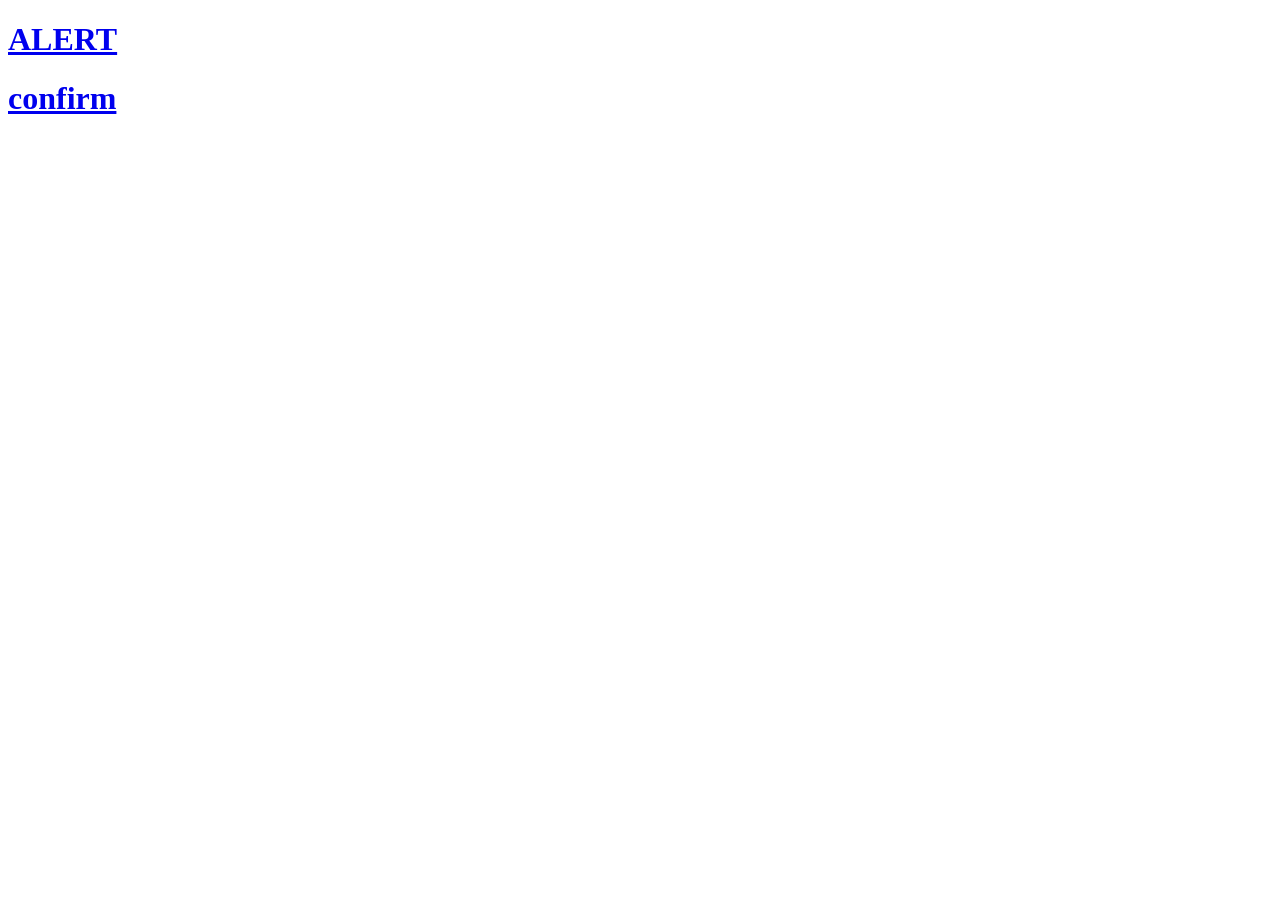
<file: css/alertify/index.html>
<!doctype html>
<html lang="en">
<head>
	<meta charset="utf-8">
	<title>alertify.js - browser dialogs never looked so good</title>
	<!--<link rel="stylesheet" href="assets/css/main.css" />-->
	<link rel="stylesheet" href="themes/alertify.core.css" />
	<link rel="stylesheet" href="themes/alertify.default.css" id="toggleCSS" />
	<!--<link rel="stylesheet" href="assets/js/lib/sh/shCore.css" />
	<link rel="stylesheet" href="assets/js/lib/sh/shCoreDefault.css" />
	<link href="http://fonts.googleapis.com/css?family=Lato:400,900" rel="stylesheet" type="text/css">
	<meta name="viewport" content="width=device-width">-->
	
</head>
<body>
	<h1><a href="#" id="alert" >ALERT</a></h1>
	<h1><a href="#" id="confirm" >confirm</a></h1>
	

	<script src="lib/alertify.min.js"></script>
	<!--<script src="assets/js/lib/sh/shCore.js"></script>-->
	<!--<script src="assets/js/lib/sh/shBrushJScript.js"></script>-->
	
	<script>
		"use strict";
		var
		$ = function (id) {
			return document.getElementById(id);
		},
		reset = function () {
			$("toggleCSS").href = "themes/alertify.default.css";
			alertify.set({
				labels : {
					ok     : "OK",
					cancel : "Cancel"
				},
				delay : 5000,
				buttonReverse : false,
				buttonFocus   : "ok"
			});
		};

		// ==============================
		// Standard Dialogs
		$("alert").onclick = function () {
			//reset();
			alertify.alert("This is an alert dialog");
			return false;
		};
		
		$("confirm").onclick = function () {
			reset();
			alertify.confirm("This is a confirm dialog", function (e) {
				if (e) {
					alertify.success("You've clicked OK");
				} else {
					alertify.error("You've clicked Cancel");
				}
			});
			return false;
		};
		
	</script>

</body>
</html>
</file>
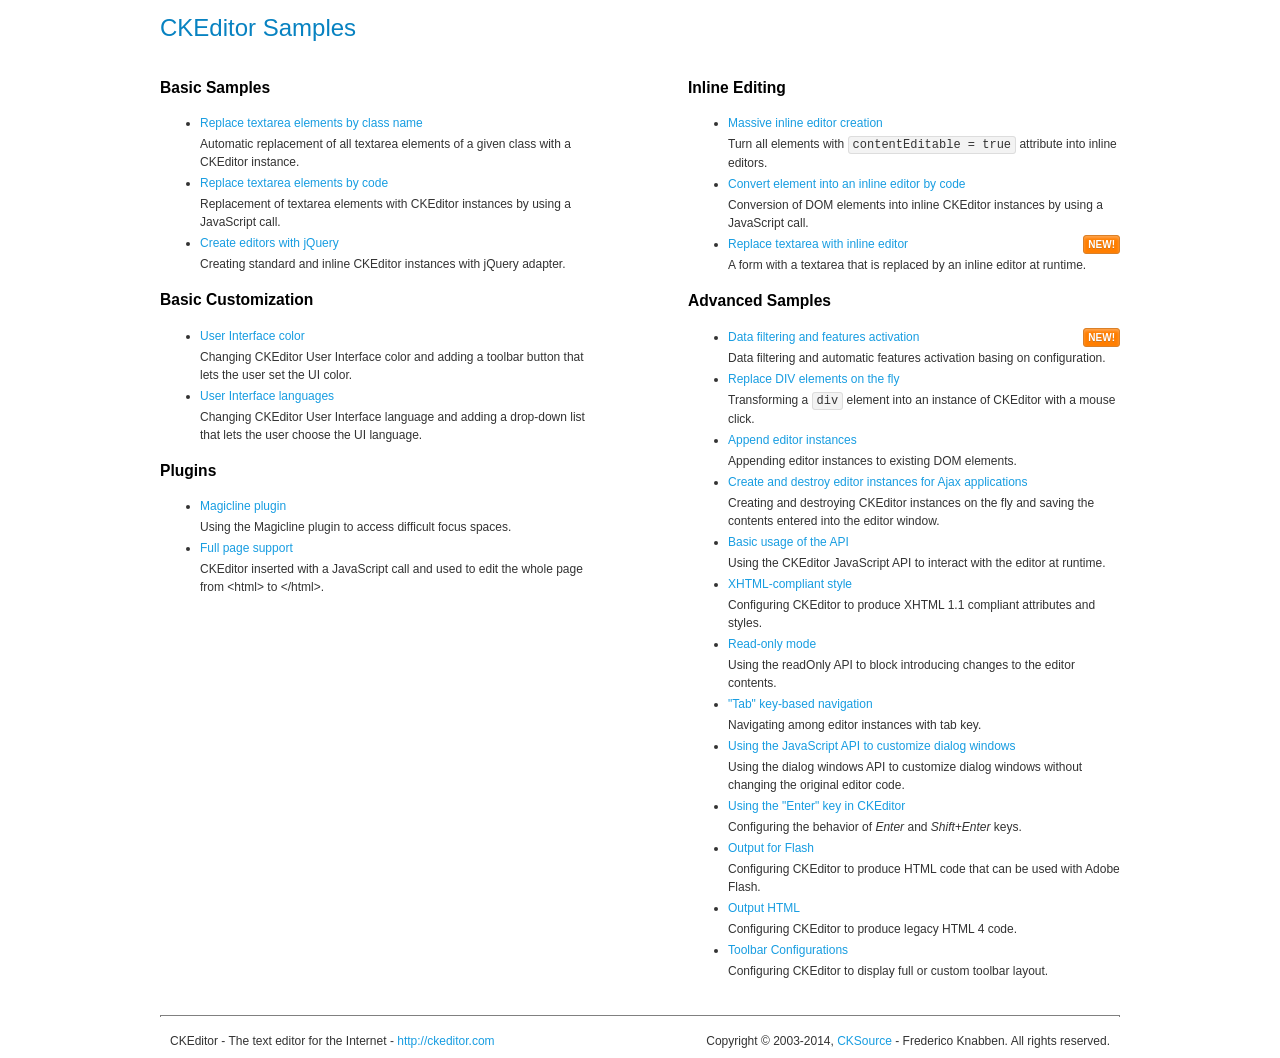
<file: css/ckeditor/samples/index.html>
<!DOCTYPE html>
<!--
Copyright (c) 2003-2014, CKSource - Frederico Knabben. All rights reserved.
For licensing, see LICENSE.md or http://ckeditor.com/license
-->
<html>
<head>
	<meta charset="utf-8">
	<title>CKEditor Samples</title>
	<link rel="stylesheet" href="sample.css">
</head>
<body>
	<h1 class="samples">
		CKEditor Samples
	</h1>
	<div class="twoColumns">
		<div class="twoColumnsLeft">
			<h2 class="samples">
				Basic Samples
			</h2>
			<dl class="samples">
				<dt><a class="samples" href="replacebyclass.html">Replace textarea elements by class name</a></dt>
				<dd>Automatic replacement of all textarea elements of a given class with a CKEditor instance.</dd>

				<dt><a class="samples" href="replacebycode.html">Replace textarea elements by code</a></dt>
				<dd>Replacement of textarea elements with CKEditor instances by using a JavaScript call.</dd>

				<dt><a class="samples" href="jquery.html">Create editors with jQuery</a></dt>
				<dd>Creating standard and inline CKEditor instances with jQuery adapter.</dd>
			</dl>

			<h2 class="samples">
				Basic Customization
			</h2>
			<dl class="samples">
				<dt><a class="samples" href="uicolor.html">User Interface color</a></dt>
				<dd>Changing CKEditor User Interface color and adding a toolbar button that lets the user set the UI color.</dd>

				<dt><a class="samples" href="uilanguages.html">User Interface languages</a></dt>
				<dd>Changing CKEditor User Interface language and adding a drop-down list that lets the user choose the UI language.</dd>
			</dl>


			<h2 class="samples">Plugins</h2>
<dl class="samples">
<dt><a class="samples" href="plugins/magicline/magicline.html">Magicline plugin</a></dt>
<dd>Using the Magicline plugin to access difficult focus spaces.</dd>

<dt><a class="samples" href="plugins/wysiwygarea/fullpage.html">Full page support</a></dt>
<dd>CKEditor inserted with a JavaScript call and used to edit the whole page from &lt;html&gt; to &lt;/html&gt;.</dd>
</dl>
		</div>
		<div class="twoColumnsRight">
			<h2 class="samples">
				Inline Editing
			</h2>
			<dl class="samples">
				<dt><a class="samples" href="inlineall.html">Massive inline editor creation</a></dt>
				<dd>Turn all elements with <code>contentEditable = true</code> attribute into inline editors.</dd>

				<dt><a class="samples" href="inlinebycode.html">Convert element into an inline editor by code</a></dt>
				<dd>Conversion of DOM elements into inline CKEditor instances by using a JavaScript call.</dd>

				<dt><a class="samples" href="inlinetextarea.html">Replace textarea with inline editor</a> <span class="new">New!</span></dt>
				<dd>A form with a textarea that is replaced by an inline editor at runtime.</dd>

				
			</dl>

			<h2 class="samples">
				Advanced Samples
			</h2>
			<dl class="samples">
				<dt><a class="samples" href="datafiltering.html">Data filtering and features activation</a> <span class="new">New!</span></dt>
				<dd>Data filtering and automatic features activation basing on configuration.</dd>

				<dt><a class="samples" href="divreplace.html">Replace DIV elements on the fly</a></dt>
				<dd>Transforming a <code>div</code> element into an instance of CKEditor with a mouse click.</dd>

				<dt><a class="samples" href="appendto.html">Append editor instances</a></dt>
				<dd>Appending editor instances to existing DOM elements.</dd>

				<dt><a class="samples" href="ajax.html">Create and destroy editor instances for Ajax applications</a></dt>
				<dd>Creating and destroying CKEditor instances on the fly and saving the contents entered into the editor window.</dd>

				<dt><a class="samples" href="api.html">Basic usage of the API</a></dt>
				<dd>Using the CKEditor JavaScript API to interact with the editor at runtime.</dd>

				<dt><a class="samples" href="xhtmlstyle.html">XHTML-compliant style</a></dt>
				<dd>Configuring CKEditor to produce XHTML 1.1 compliant attributes and styles.</dd>

				<dt><a class="samples" href="readonly.html">Read-only mode</a></dt>
				<dd>Using the readOnly API to block introducing changes to the editor contents.</dd>

				<dt><a class="samples" href="tabindex.html">"Tab" key-based navigation</a></dt>
				<dd>Navigating among editor instances with tab key.</dd>


				
<dt><a class="samples" href="plugins/dialog/dialog.html">Using the JavaScript API to customize dialog windows</a></dt>
<dd>Using the dialog windows API to customize dialog windows without changing the original editor code.</dd>

<dt><a class="samples" href="plugins/enterkey/enterkey.html">Using the &quot;Enter&quot; key in CKEditor</a></dt>
<dd>Configuring the behavior of <em>Enter</em> and <em>Shift+Enter</em> keys.</dd>

<dt><a class="samples" href="plugins/htmlwriter/outputforflash.html">Output for Flash</a></dt>
<dd>Configuring CKEditor to produce HTML code that can be used with Adobe Flash.</dd>

<dt><a class="samples" href="plugins/htmlwriter/outputhtml.html">Output HTML</a></dt>
<dd>Configuring CKEditor to produce legacy HTML 4 code.</dd>

<dt><a class="samples" href="plugins/toolbar/toolbar.html">Toolbar Configurations</a></dt>
<dd>Configuring CKEditor to display full or custom toolbar layout.</dd>

			</dl>
		</div>
	</div>
	<div id="footer">
		<hr>
		<p>
			CKEditor - The text editor for the Internet - <a class="samples" href="http://ckeditor.com/">http://ckeditor.com</a>
		</p>
		<p id="copy">
			Copyright &copy; 2003-2014, <a class="samples" href="http://cksource.com/">CKSource</a> - Frederico Knabben. All rights reserved.
		</p>
	</div>
</body>
</html>
</file>
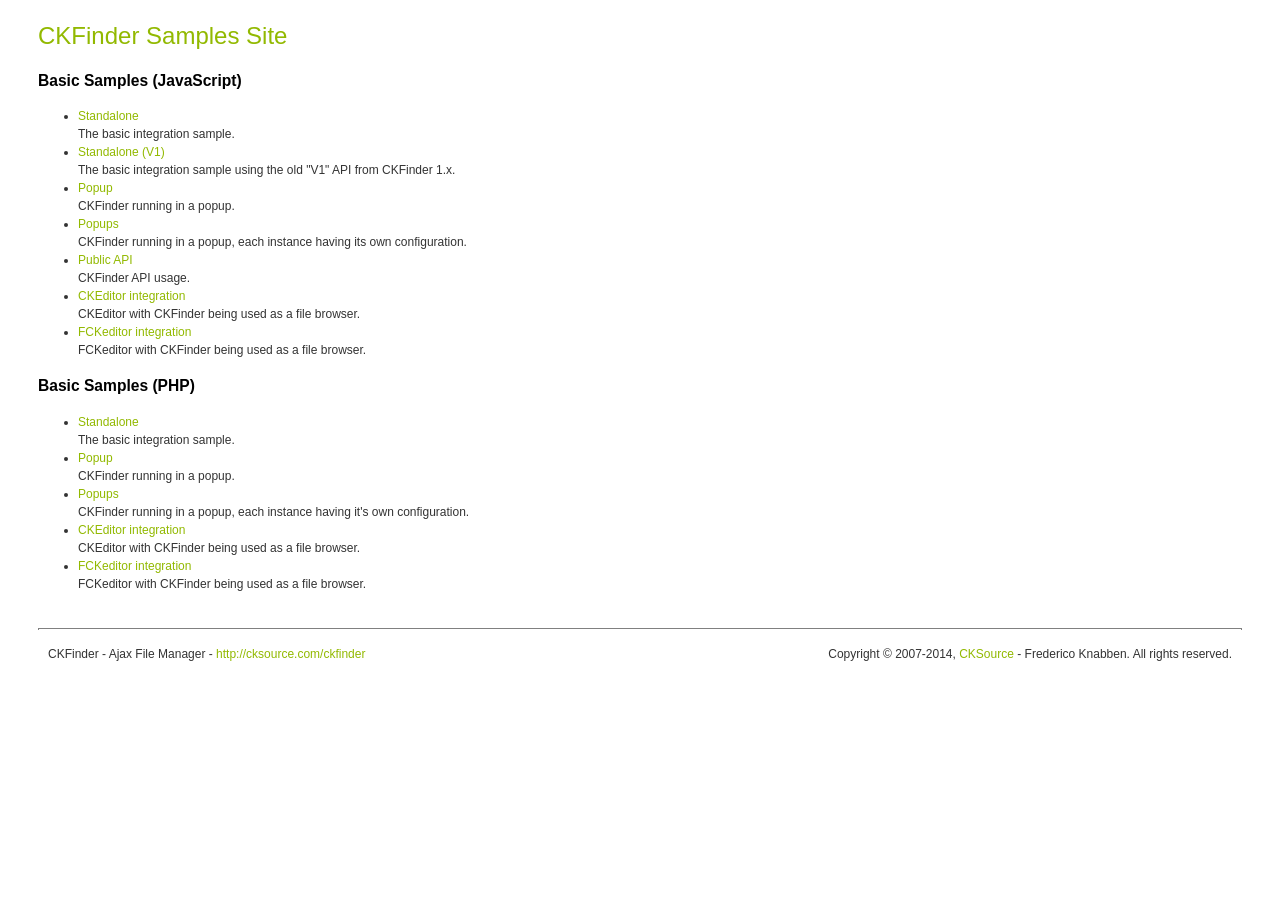
<file: css/ckfinder/_samples/index.html>
<!DOCTYPE html PUBLIC "-//W3C//DTD XHTML 1.0 Transitional//EN" "http://www.w3.org/TR/xhtml1/DTD/xhtml1-transitional.dtd">
<!--
 * CKFinder
 * ========
 * http://cksource.com/ckfinder
 * Copyright (C) 2007-2014, CKSource - Frederico Knabben. All rights reserved.
 *
 * The software, this file and its contents are subject to the CKFinder
 * License. Please read the license.txt file before using, installing, copying,
 * modifying or distribute this file or part of its contents. The contents of
 * this file is part of the Source Code of CKFinder.
-->
<html xmlns="http://www.w3.org/1999/xhtml">
<head>
	<title>CKFinder - Samples</title>
	<meta http-equiv="Content-Type" content="text/html; charset=utf-8" />
	<meta name="robots" content="noindex, nofollow" />
	<link href="sample.css" rel="stylesheet" type="text/css" />
</head>
<body>
	<h1 class="samples">
		CKFinder Samples Site
	</h1>
	<h2 class="samples">
		Basic Samples (JavaScript)
	</h2>
	<ul class="samples">
		<li><a class="samples" href="standalone.html">Standalone</a><br />The basic integration sample.</li>
		<li><a class="samples" href="standalone_v1.html">Standalone (V1)</a><br />The basic integration sample using the old "V1" API from CKFinder 1.x.</li>
		<li><a class="samples" href="popup.html">Popup</a><br />CKFinder running in a popup.</li>
		<li><a class="samples" href="popups.html">Popups</a><br />CKFinder running in a popup, each instance having its own configuration.</li>
		<li><a class="samples" href="public_api.html">Public API</a><br />CKFinder API usage.</li>
		<li><a class="samples" href="ckeditor.html">CKEditor integration</a><br />CKEditor with CKFinder being used as a file browser.</li>
		<li><a class="samples" href="fckeditor.html">FCKeditor integration</a><br />FCKeditor with CKFinder being used as a file browser.</li>
	</ul>
	<h2 class="samples">
		Basic Samples (PHP)
	</h2>
	<ul class="samples">
		<li><a class="samples" href="php/standalone.php">Standalone</a><br />The basic integration sample.</li>
		<li><a class="samples" href="php/popup.php">Popup</a><br />CKFinder running in a popup.</li>
		<li><a class="samples" href="php/popups.php">Popups</a><br />CKFinder running in a popup, each instance having it's own configuration.</li>
		<li><a class="samples" href="php/ckeditor.php">CKEditor integration</a><br />CKEditor with CKFinder being used as a file browser.</li>
		<li><a class="samples" href="php/fckeditor.php">FCKeditor integration</a><br />FCKeditor with CKFinder being used as a file browser.</li>
	</ul>
	<div id="footer">
		<hr />
		<p>
			CKFinder - Ajax File Manager - <a class="samples" href="http://cksource.com/ckfinder/">http://cksource.com/ckfinder</a>
		</p>
		<p id="copy">
			Copyright &copy; 2007-2014, <a class="samples" href="http://cksource.com/">CKSource</a> - Frederico Knabben. All rights reserved.
		</p>
	</div>
</body>
</html>
</file>
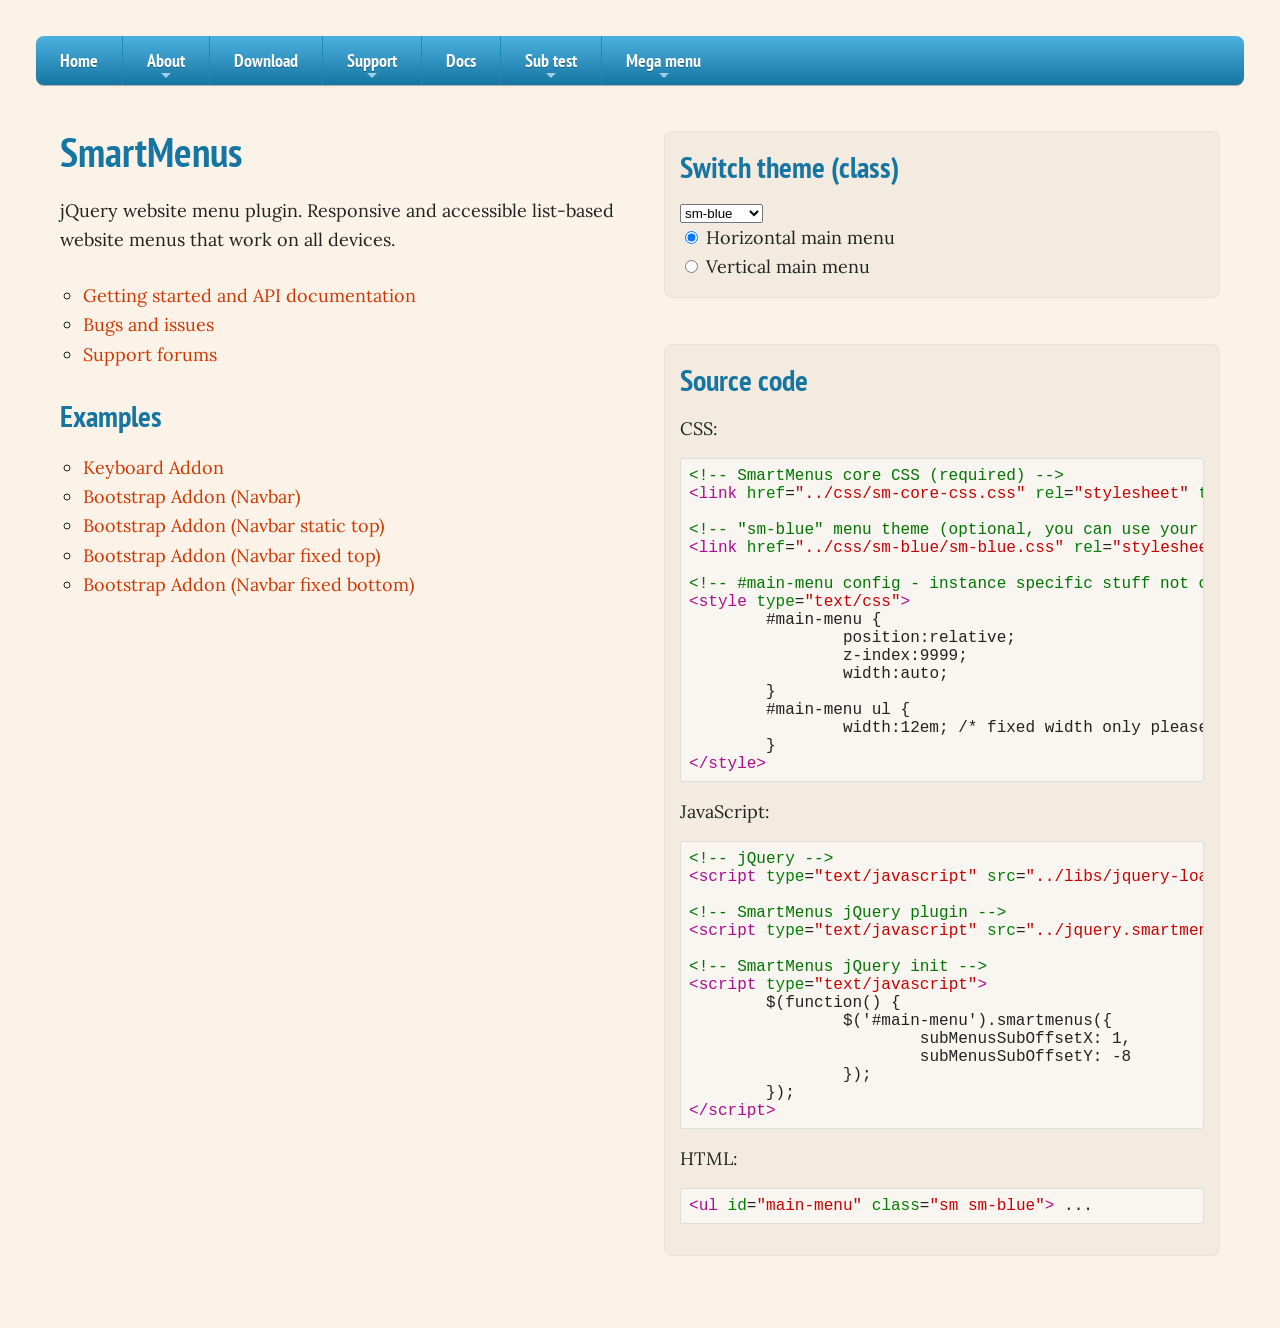
<file: css/dropmenu/demo/index.html>
<!DOCTYPE html>
<html lang="en-US">
<head>
<title>SmartMenus jQuery Website Menu - jQuery Plugin</title>
<meta name="viewport" content="width=device-width, initial-scale=1.0, minimum-scale=1.0" />
<meta http-equiv="Content-Type" content="text/html;charset=UTF-8" />




<!-- jQuery -->
<script type="text/javascript" src="../libs/jquery-loader.js"></script>

<!-- SmartMenus jQuery plugin -->
<script type="text/javascript" src="../jquery.smartmenus.js"></script>

<!-- SmartMenus jQuery init -->
<script type="text/javascript">
	$(function() {
		$('#main-menu').smartmenus({
			subMenusSubOffsetX: 1,
			subMenusSubOffsetY: -8
		});
	});
</script>




<!-- SmartMenus core CSS (required) -->
<link href="../css/sm-core-css.css" rel="stylesheet" type="text/css" />

<!-- "sm-blue" menu theme (optional, you can use your own CSS, too) -->
<link href="../css/sm-blue/sm-blue.css" rel="stylesheet" type="text/css" />

<!-- #main-menu config - instance specific stuff not covered in the theme -->
<style type="text/css">
	#main-menu {
		position:relative;
		z-index:9999;
		width:auto;
	}
	#main-menu ul {
		width:12em; /* fixed width only please - you can use the "subMenusMinWidth"/"subMenusMaxWidth" script options to override this if you like */
	}
</style>




<!-- YOU DO NOT NEED THIS - demo page content styles -->
<link href="../libs/demo-assets/demo.css" rel="stylesheet" type="text/css" />




</head>

<body>




<!-- Sample menu definition -->
<ul id="main-menu" class="sm sm-blue">
  <li><a href="http://www.smartmenus.org/">Home</a></li>
  <li><a href="http://www.smartmenus.org/about/">About</a>
    <ul>
      <li><a href="http://www.smartmenus.org/about/introduction-to-smartmenus-jquery/">Introduction to SmartMenus jQuery</a></li>
      <li><a href="http://www.smartmenus.org/about/themes/">Themes</a></li>
      <li><a href="http://vadikom.com/about/#vasil-dinkov">The author</a></li>
      <li><a href="http://www.smartmenus.org/about/vadikom/">The company</a>
        <ul>
          <li><a href="http://vadikom.com/about/">About Vadikom</a></li>
          <li><a href="http://vadikom.com/projects/">Projects</a></li>
          <li><a href="http://vadikom.com/services/">Services</a></li>
          <li><a href="http://www.smartmenus.org/about/vadikom/privacy-policy/">Privacy policy</a></li>
        </ul>
      </li>
      <li><a href="http://www.smartmenus.org/about/old-smartmenus-versions/">Old SmartMenus versions</a></li>
    </ul>
  </li>
  <li><a href="http://www.smartmenus.org/download/">Download</a></li>
  <li><a href="http://www.smartmenus.org/support/">Support</a>
    <ul>
      <li><a href="http://www.smartmenus.org/support/premium-support/">Premium support</a></li>
      <li><a href="http://www.smartmenus.org/support/forums/">Forums</a></li>
    </ul>
  </li>
  <li><a href="http://www.smartmenus.org/docs/">Docs</a></li>
  <li><a href="#">Sub test</a>
    <ul>
      <li><a href="#">Dummy item</a></li>
      <li><a href="#">Dummy item</a></li>
      <li><a href="#" class="disabled">Disabled menu item</a></li>
      <li><a href="#">Dummy item</a></li>
      <li><a href="#">more...</a>
        <ul>
          <li><a href="#">A pretty long text to test the default subMenusMaxWidth:20em setting for the sub menus</a></li>
          <li><a href="#">Dummy item</a></li>
          <li><a href="#">Dummy item</a></li>
          <li><a href="#">Dummy item</a></li>
          <li><a href="#">Dummy item</a></li>
          <li><a href="#">Dummy item</a></li>
          <li><a href="#">more...</a>
            <ul>
              <li><a href="#">Dummy item</a></li>
              <li><a href="#" class="current">A 'current' class item</a></li>
              <li><a href="#">Dummy item</a></li>
              <li><a href="#">more...</a>
                <ul>
                  <li><a href="#">subMenusMinWidth</a></li>
                  <li><a href="#">10em</a></li>
                  <li><a href="#">forced.</a></li>
                </ul>
              </li>
              <li><a href="#">Dummy item</a></li>
              <li><a href="#">Dummy item</a></li>
            </ul>
          </li>
          <li><a href="#">Dummy item</a></li>
          <li><a href="#">Dummy item</a></li>
          <li><a href="#">Dummy item</a></li>
          <li><a href="#">Dummy item</a></li>
          <li><a href="#">A pretty long text to test the default subMenusMaxWidth:20em setting for the sub menus</a></li>
          <li><a href="#">Dummy item</a></li>
          <li><a href="#">Dummy item</a></li>
          <li><a href="#">Dummy item</a></li>
          <li><a href="#">Dummy item</a></li>
          <li><a href="#">Dummy item</a></li>
          <li><a href="#">Dummy item</a></li>
          <li><a href="#">Dummy item</a></li>
          <li><a href="#">Dummy item</a></li>
          <li><a href="#">Dummy item</a></li>
          <li><a href="#">Dummy item</a></li>
          <li><a href="#">A pretty long text to test the default subMenusMaxWidth:20em setting for the sub menus</a></li>
          <li><a href="#">Dummy item</a></li>
          <li><a href="#">Dummy item</a></li>
          <li><a href="#">Dummy item</a></li>
          <li><a href="#">Dummy item</a></li>
          <li><a href="#">Dummy item</a></li>
          <li><a href="#">Dummy item</a></li>
          <li><a href="#">Dummy item</a></li>
          <li><a href="#">Dummy item</a></li>
          <li><a href="#">Dummy item</a></li>
          <li><a href="#">Dummy item</a></li>
          <li><a href="#">A pretty long text to test the default subMenusMaxWidth:20em setting for the sub menus</a></li>
          <li><a href="#">Dummy item</a></li>
          <li><a href="#">Dummy item</a></li>
          <li><a href="#">Dummy item</a></li>
          <li><a href="#">Dummy item</a></li>
          <li><a href="#">Dummy item</a></li>
          <li><a href="#">Dummy item</a></li>
          <li><a href="#">Dummy item</a></li>
          <li><a href="#">Dummy item</a></li>
          <li><a href="#">Dummy item</a></li>
          <li><a href="#">Dummy item</a></li>
          <li><a href="#">A pretty long text to test the default subMenusMaxWidth:20em setting for the sub menus</a></li>
          <li><a href="#">Dummy item</a></li>
          <li><a href="#">Dummy item</a></li>
          <li><a href="#">Dummy item</a></li>
          <li><a href="#">Dummy item</a></li>
          <li><a href="#">Dummy item</a></li>
          <li><a href="#">Dummy item</a></li>
          <li><a href="#">Dummy item</a></li>
          <li><a href="#">Dummy item</a></li>
          <li><a href="#">Dummy item</a></li>
          <li><a href="#">Dummy item</a></li>
          <li><a href="#">A pretty long text to test the default subMenusMaxWidth:20em setting for the sub menus</a></li>
          <li><a href="#">Dummy item</a></li>
          <li><a href="#">Dummy item</a></li>
          <li><a href="#">Dummy item</a></li>
          <li><a href="#">Dummy item</a></li>
          <li><a href="#">Dummy item</a></li>
          <li><a href="#">Dummy item</a></li>
          <li><a href="#">Dummy item</a></li>
          <li><a href="#">Dummy item</a></li>
          <li><a href="#">Dummy item</a></li>
          <li><a href="#">Dummy item</a></li>
        </ul>
      </li>
    </ul>
  </li>
  <li><a href="#">Mega menu</a>
    <ul class="mega-menu">
      <li>
        <!-- The mega drop down contents -->
        <div style="width:400px;max-width:100%;">
          <div style="padding:5px 24px;">
            <p>This is a mega drop down test. Just set the "mega-menu" class to the parent UL element to inform the SmartMenus script. It can contain <strong>any HTML</strong>.</p>
            <p>Just style the contents as you like (you may need to reset some SmartMenus inherited styles - e.g. for lists, links, etc.)</p>
	  </div>
	</div>
      </li>
    </ul>
  </li>
</ul>




<!-- =============================================================================== -->
<!-- ================= YOU DO NOT NEED ANYTHING AFTER THIS COMMENT ================= -->
<!-- =============================================================================== -->



<div class="columns">
 <div class="left-column">
  <div id="content">
   <h1>SmartMenus</h1>
   <p>jQuery website menu plugin. Responsive and accessible list-based website menus that work on all devices.</p>
   <ul>
    <li><a href="http://www.smartmenus.org/docs/">Getting started and API documentation</a></li>
    <li><a href="https://github.com/vadikom/smartmenus/issues">Bugs and issues</a></li>
    <li><a href="http://www.smartmenus.org/support/forums/">Support forums</a></li>
   </ul>
   <h2>Examples</h2>
   <ul>
    <li><a href="keyboard-navigation.html">Keyboard Addon</a></li>
    <li><a href="bootstrap-navbar.html">Bootstrap Addon (Navbar)</a></li>
    <li><a href="bootstrap-navbar-static-top.html">Bootstrap Addon (Navbar static top)</a></li>
    <li><a href="bootstrap-navbar-fixed-top.html">Bootstrap Addon (Navbar fixed top)</a></li>
    <li><a href="bootstrap-navbar-fixed-bottom.html">Bootstrap Addon (Navbar fixed bottom)</a></li>
   </ul>
  </div>
 </div>

 <div class="right-column">

  <script type="text/javascript" src="../libs/demo-assets/themes-switcher.js"></script>

 </div>
</div>




</body>
</html>
</file>
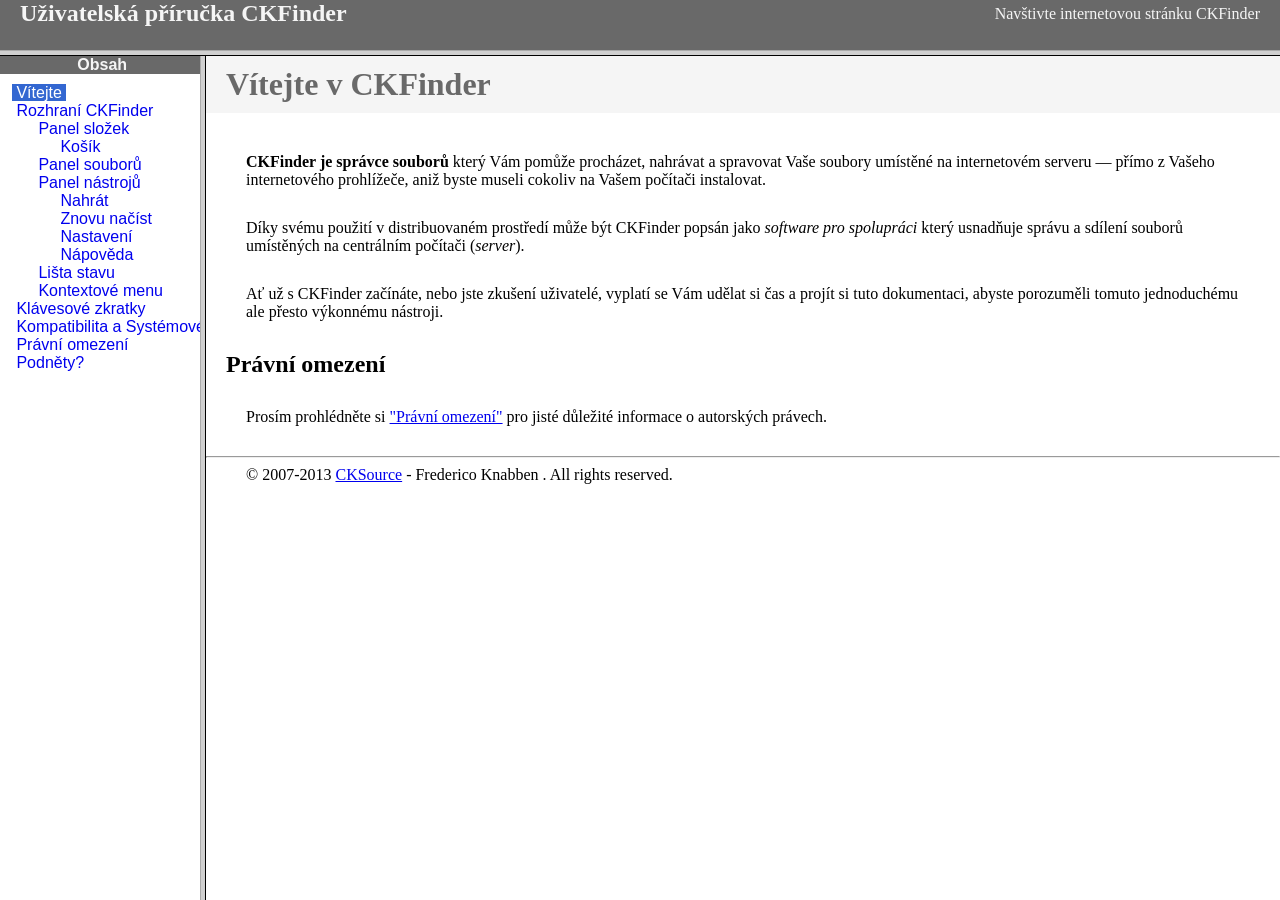
<file: css/ckfinder/help/cs/index.html>
<!DOCTYPE HTML PUBLIC "-//W3C//DTD HTML 4.01 Frameset//EN" "http://www.w3.org/TR/html4/frameset.dtd">
<html lang="cs">
<head>
	<title>Uživatelská příručka CKFinder</title>
	<meta name="robots" content="noindex, nofollow">
	<meta http-equiv="Content-Type" content="text/html; charset=utf-8">
	<style type="text/css">
		frame {border-color:#f5f5f5}
	</style>
</head>
<frameset rows="50,*">
	<frame src="files/header.html" noresize="noresize" frameborder="0">
	<frameset cols="200,*">
			<frame src="files/toc.html">
			<frame src="files/001.html" name="CKDocsMain">
	</frameset>
</frameset>
</html>
</file>
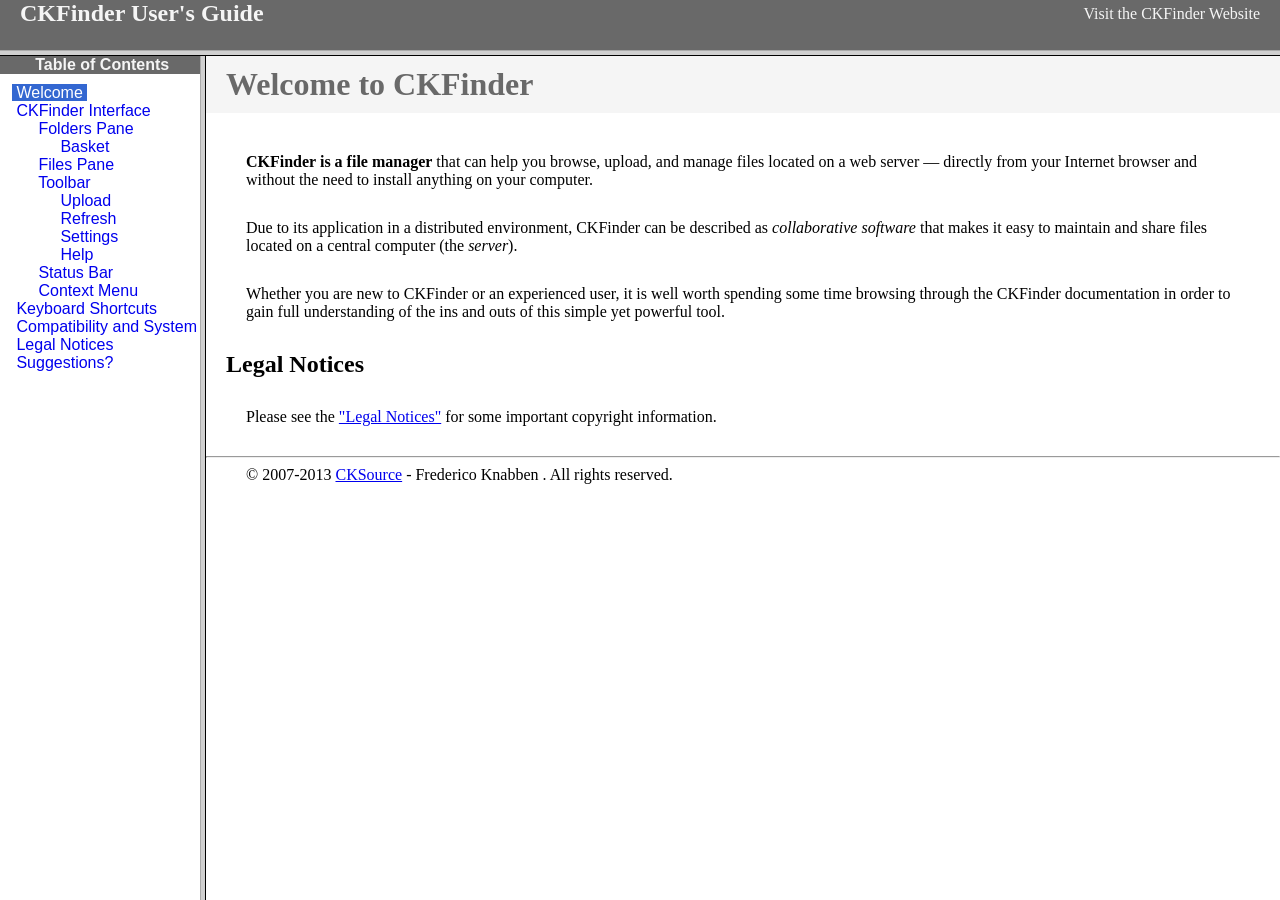
<file: css/ckfinder/help/en/index.html>
<!DOCTYPE HTML PUBLIC "-//W3C//DTD HTML 4.01 Frameset//EN" "http://www.w3.org/TR/html4/frameset.dtd">
<html lang="en">
<head>
	<title>CKFinder User's Guide</title>
	<meta name="robots" content="noindex, nofollow">
	<meta http-equiv="Content-Type" content="text/html; charset=utf-8">
	<style type="text/css">
		frame {border-color:#f5f5f5}
	</style>
</head>
<frameset rows="50,*">
	<frame src="files/header.html" noresize="noresize" frameborder="0">
	<frameset cols="200,*">
			<frame src="files/toc.html">
			<frame src="files/001.html" name="CKDocsMain">
	</frameset>
</frameset>
</html>
</file>
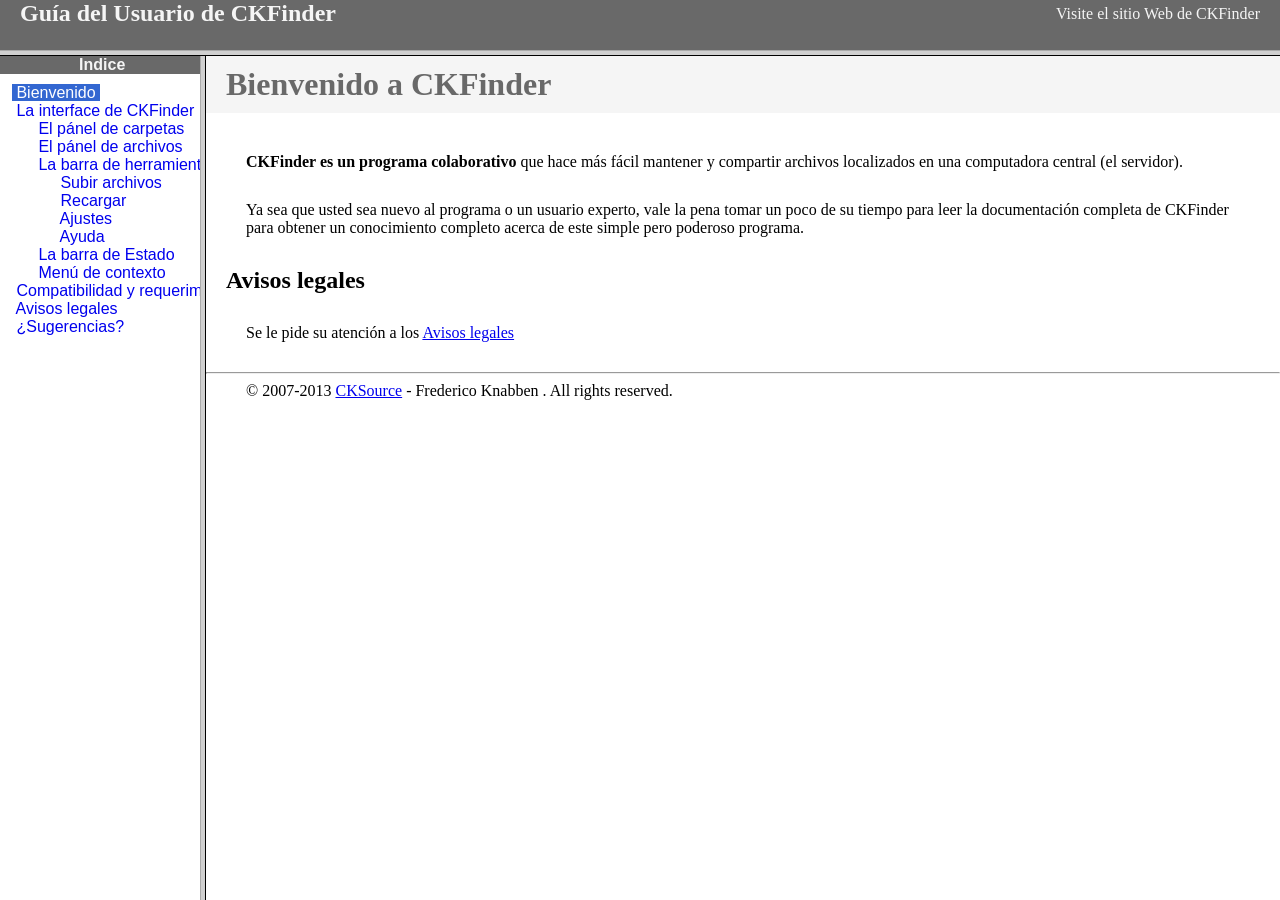
<file: css/ckfinder/help/es-mx/index.html>
<!DOCTYPE HTML PUBLIC "-//W3C//DTD HTML 4.01 Frameset//EN" "http://www.w3.org/TR/html4/frameset.dtd">
<html lang="es-mx">
<head>
	<title>Gu&iacute;a para el usuario de CKFinder</title>
	<meta http-equiv="Content-Type" content="text/html; charset=utf-8">
	<meta name="robots" content="noindex, nofollow">
	<style type="text/css">
		frame {border-color:#f5f5f5}
	</style>
</head>
<frameset rows="50,*">
	<frame src="files/header.html" noresize="noresize" frameborder="0">
	<frameset cols="200,*">
			<frame src="files/toc.html">
			<frame src="files/001.html" name="CKDocsMain">
	</frameset>
</frameset>
</html>
</file>
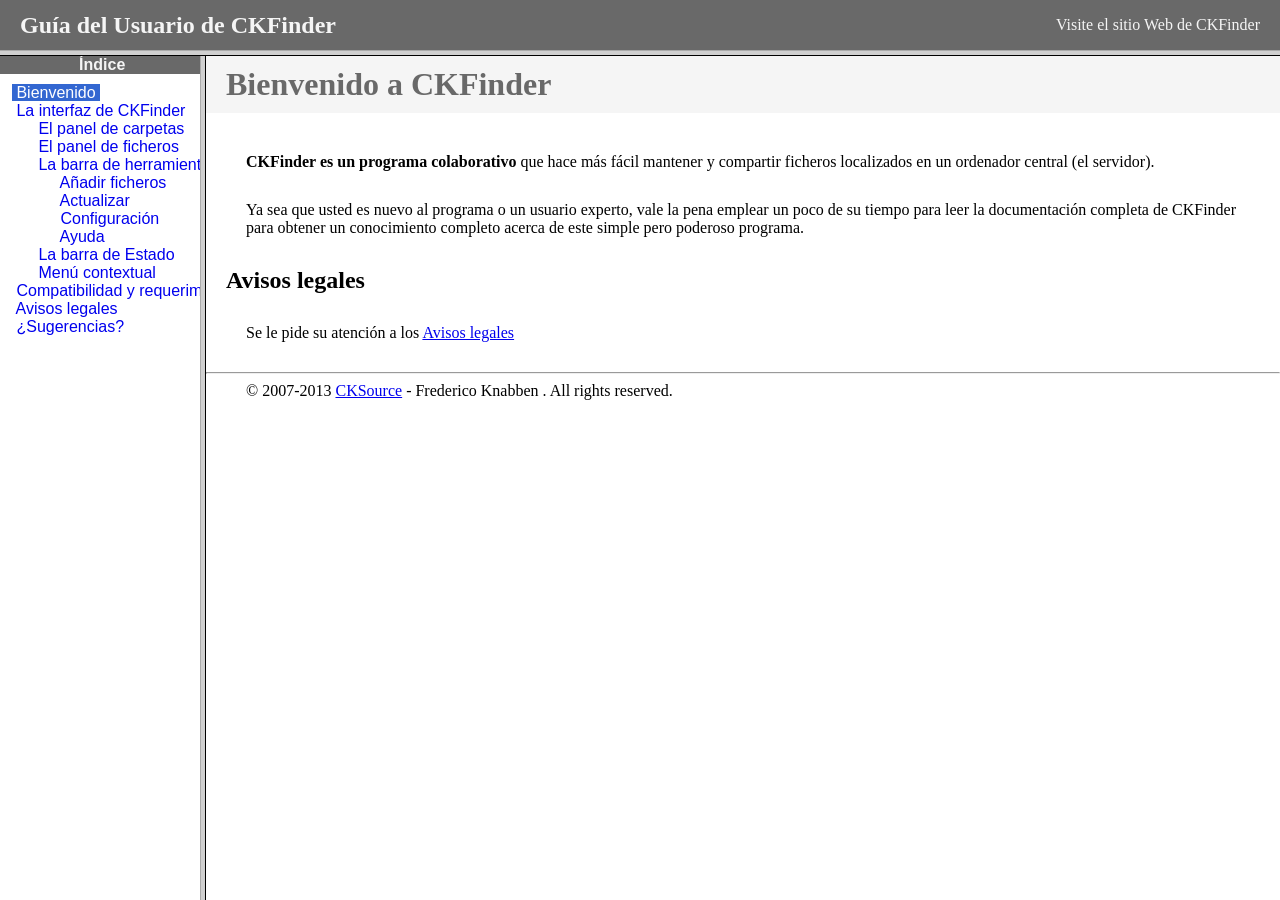
<file: css/ckfinder/help/es/index.html>
<!DOCTYPE HTML PUBLIC "-//W3C//DTD HTML 4.01 Frameset//EN" "http://www.w3.org/TR/html4/frameset.dtd">
<html lang="es">
<head>
	<title>Gu&iacute;a para el usuario de CKFinder</title>
	<meta http-equiv="Content-Type" content="text/html; charset=utf-8">
	<meta name="robots" content="noindex, nofollow">
	<style type="text/css">
		frame {border-color:#f5f5f5}
	</style>
</head>
<frameset rows="50,*">
	<frame src="files/header.html" noresize="noresize" frameborder="0">
	<frameset cols="200,*">
			<frame src="files/toc.html">
			<frame src="files/001.html" name="CKDocsMain">
	</frameset>
</frameset>
</html>
</file>
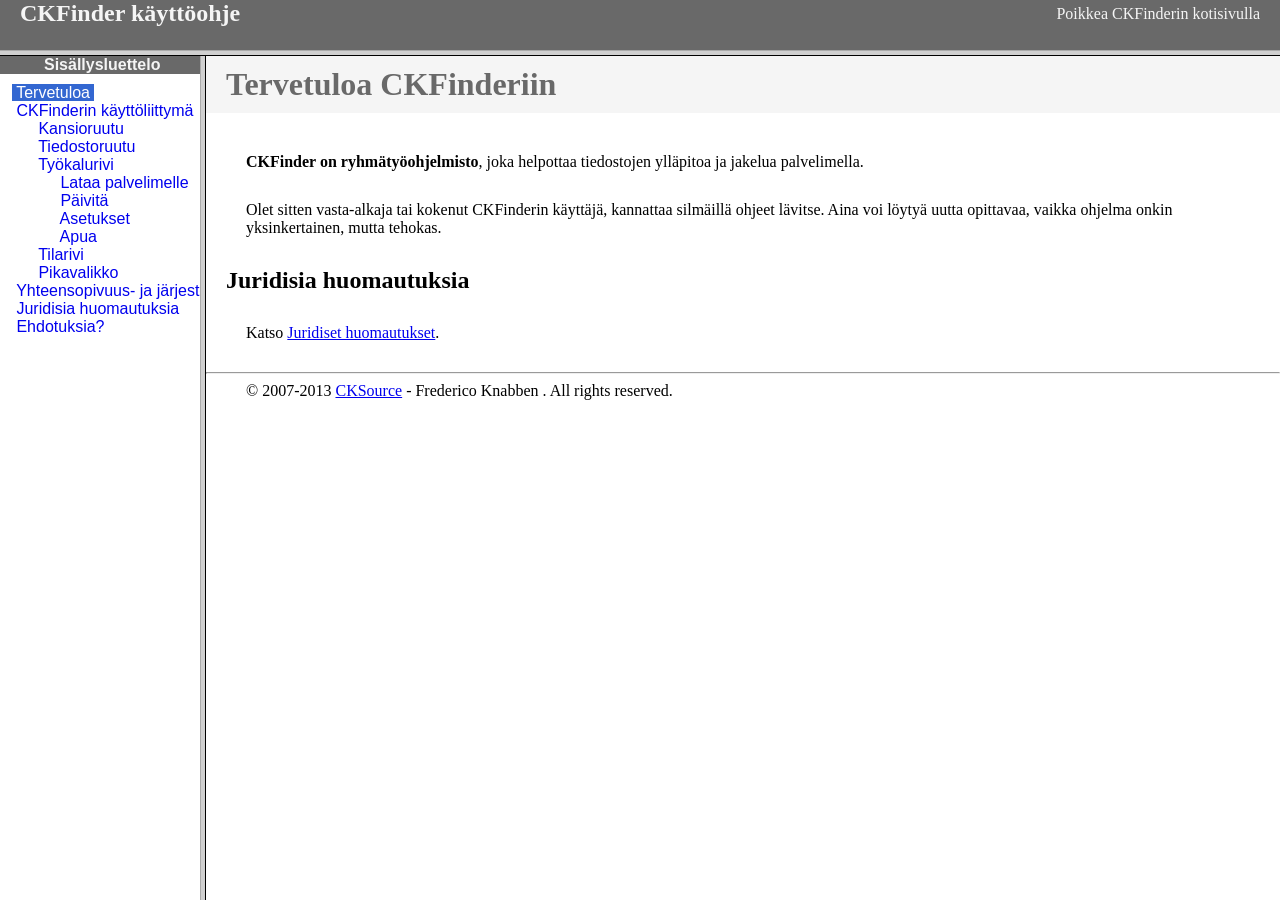
<file: css/ckfinder/help/fi/index.html>
<!DOCTYPE HTML PUBLIC "-//W3C//DTD HTML 4.01 Frameset//EN" "http://www.w3.org/TR/html4/frameset.dtd">
<html lang="fi">
<head>
	<title>CKFinder käyttöohje</title>
	<meta http-equiv="Content-Type" content="text/html; charset=utf-8">
	<meta name="robots" content="noindex, nofollow">
	<style type="text/css">
		frame {border-color:#f5f5f5}
	</style>
</head>
<frameset rows="50,*">
	<frame src="files/header.html" noresize="noresize" frameborder="0">
	<frameset cols="200,*">
			<frame src="files/toc.html">
			<frame src="files/001.html" name="CKDocsMain">
	</frameset>
</frameset>
</html>
</file>
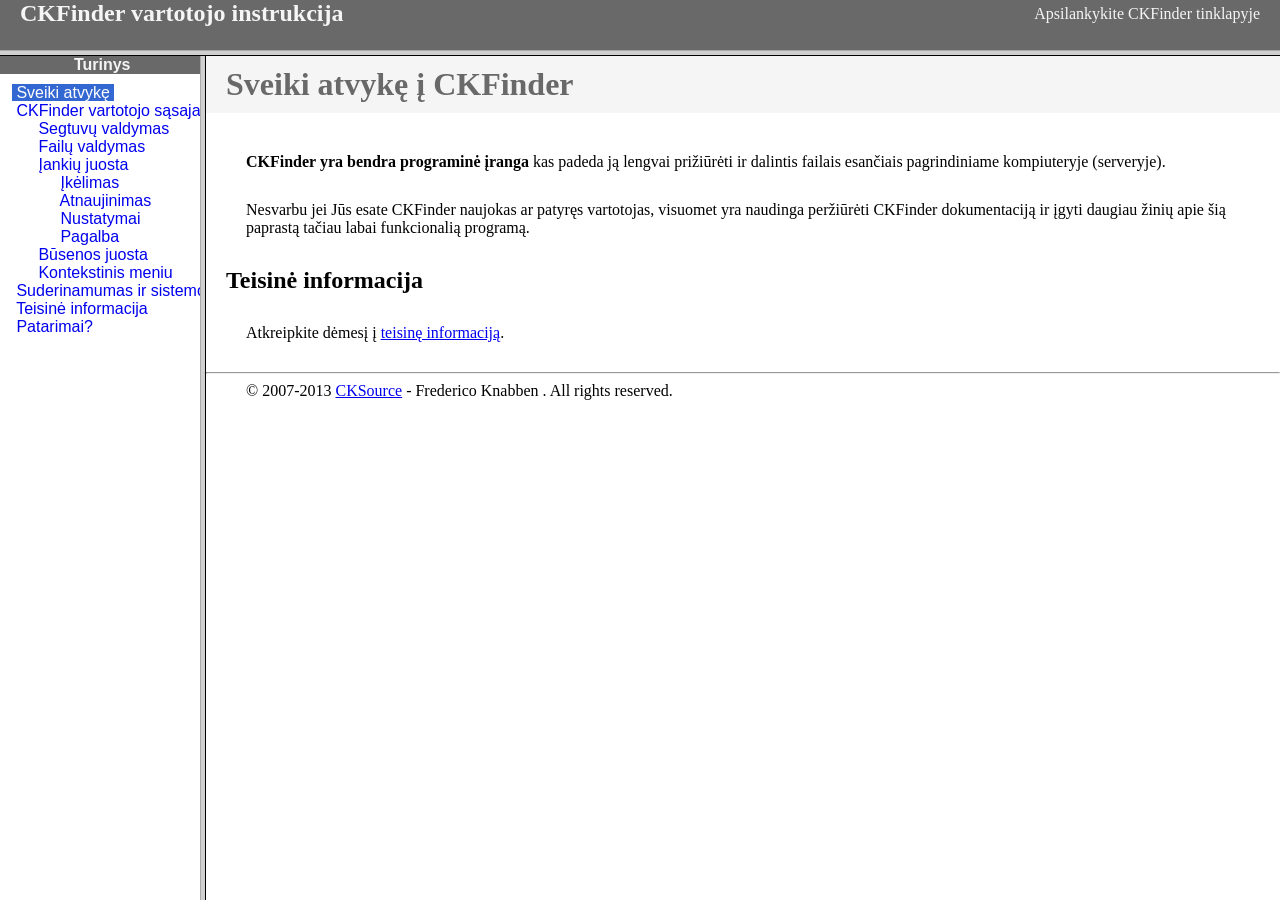
<file: css/ckfinder/help/lt/index.html>
<!DOCTYPE HTML PUBLIC "-//W3C//DTD HTML 4.01 Frameset//EN" "http://www.w3.org/TR/html4/frameset.dtd">
<html lang="lt">
<head>
	<title>CKFinder User's Guide</title>
	<meta http-equiv="Content-Type" content="text/html; charset=utf-8">
	<meta name="robots" content="noindex, nofollow">
	<style type="text/css">
		frame {border-color:#f5f5f5}
	</style>
</head>
<frameset rows="50,*">
	<frame src="files/header.html" noresize="noresize" frameborder="0">
	<frameset cols="200,*">
			<frame src="files/toc.html">
			<frame src="files/001.html" name="CKDocsMain">
	</frameset>
</frameset>
</html>
</file>
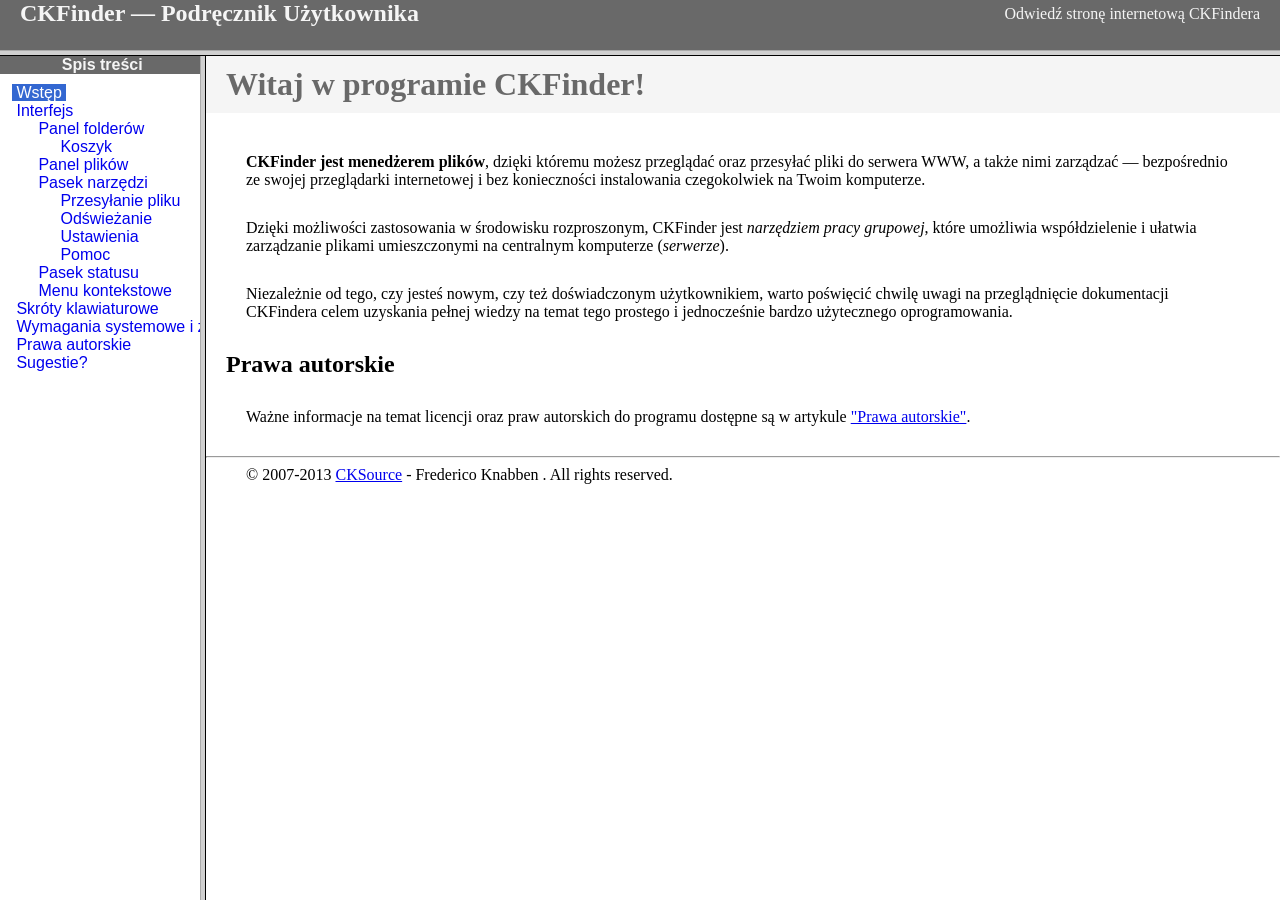
<file: css/ckfinder/help/pl/index.html>
<!DOCTYPE HTML PUBLIC "-//W3C//DTD HTML 4.01 Frameset//EN" "http://www.w3.org/TR/html4/frameset.dtd">
<html lang="pl">
<head>
	<title>CKFinder &mdash; Podręcznik Użytkownika</title>
	<meta http-equiv="Content-Type" content="text/html; charset=utf-8">
	<meta name="robots" content="noindex, nofollow">
	<style type="text/css">
		frame {border-color:#f5f5f5}
	</style>
</head>
<frameset rows="50,*">
	<frame src="files/header.html" noresize="noresize" frameborder="0">
	<frameset cols="200,*">
			<frame src="files/toc.html">
			<frame src="files/001.html" name="CKDocsMain">
	</frameset>
</frameset>
</html>
</file>
<file: css/alertify/assets/css/main.css>
article,aside,details,figcaption,figure,footer,header,hgroup,nav,section,summary{display:block}audio,canvas,video{display:inline-block;*display:inline;*zoom:1}audio:not([controls]){display:none;height:0}[hidden]{display:none}html{font-size:100%;-webkit-text-size-adjust:100%;-ms-text-size-adjust:100%}html,button,input,select,textarea{font-family:sans-serif}body{margin:0}a:focus{outline:thin dotted}a:active,a:hover{outline:0}h1{font-size:2em;margin:0 0 0.67em}h2{font-size:1.5em;margin:0 0 0.83em}h3{font-size:1.17em;margin:0 0 1em}h4{font-size:1em;margin:0 0 1.33em}h5{font-size:0.83em;margin:0 0 1.67em}h6{font-size:0.75em;margin:0 0 2.33em}abbr[title]{border-bottom:1px dotted}b,strong{font-weight:bold}blockquote{margin:0 40px 1em}dfn{font-style:italic}mark{background:#ff0;color:#000}p,pre{margin:0 0 1em}code,kbd,pre,samp{font-family:monospace, serif;_font-family:'courier new', monospace;font-size:1em}pre{white-space:pre;white-space:pre-wrap;word-wrap:break-word}q{quotes:none}q:before,q:after{content:'';content:none}small{font-size:75%}sub,sup{font-size:75%;line-height:0;position:relative;vertical-align:baseline}sup{top:-0.5em}sub{bottom:-0.25em}dl,menu,ol,ul{margin:0 0 1em}dd{margin:0 0 0 40px}menu,ol,ul{padding:0 0 0 40px}nav ul,nav ol{list-style:none;list-style-image:none}img{border:0;-ms-interpolation-mode:bicubic}svg:not(:root){overflow:hidden}figure{margin:0}form{margin:0}fieldset{border:1px solid #c0c0c0;margin:0 2px;padding:0.35em 0.625em 0.75em}legend{border:0;padding:0;white-space:normal;*margin-left:-7px}button,input,select,textarea{font-size:100%;margin:0;vertical-align:baseline;*vertical-align:middle}button,input{line-height:normal}button,html input[type="button"],input[type="reset"],input[type="submit"]{-webkit-appearance:button;cursor:pointer;*overflow:visible}button[disabled],input[disabled]{cursor:default}input[type="checkbox"],input[type="radio"]{box-sizing:border-box;padding:0;*height:13px;*width:13px}input[type="search"]{-webkit-appearance:textfield;-moz-box-sizing:content-box;-webkit-box-sizing:content-box;box-sizing:content-box}input[type="search"]::-webkit-search-cancel-button,input[type="search"]::-webkit-search-decoration{-webkit-appearance:none}button::-moz-focus-inner,input::-moz-focus-inner{border:0;padding:0}textarea{overflow:auto;vertical-align:top}table{border-collapse:collapse;border-spacing:0}body{font:normal 16px/1.5 Arial,Helvetica,sans-serif;color:#333;background:#FFF}.media,.mediaBody{overflow:hidden;zoom:1}.mediaAside{float:left;display:inline;margin-right:1em}.clearfix,.row{zoom:1}.clearfix:before,.row:before,.clearfix:after,.row:after{content:"";display:table}.clearfix:after,.row:after{clear:both}/*
 *  Font Awesome 3.0.2
 *  the iconic font designed for use with Twitter Bootstrap
 *  -------------------------------------------------------
 *  The full suite of pictographic icons, examples, and documentation
 *  can be found at: http://fortawesome.github.com/Font-Awesome/
 *
 *  License
 *  -------------------------------------------------------
 *  - The Font Awesome font is licensed under the SIL Open Font License - http://scripts.sil.org/OFL
 *  - Font Awesome CSS, LESS, and SASS files are licensed under the MIT License -
 *    http://opensource.org/licenses/mit-license.html
 *  - The Font Awesome pictograms are licensed under the CC BY 3.0 License - http://creativecommons.org/licenses/by/3.0/
 *  - Attribution is no longer required in Font Awesome 3.0, but much appreciated:
 *    "Font Awesome by Dave Gandy - http://fortawesome.github.com/Font-Awesome"
 *
 *  Contact
 *  -------------------------------------------------------
 *  Email: dave@davegandy.com
 *  Twitter: http://twitter.com/fortaweso_me
 *  Work: Lead Product Designer @ http://kyruus.com
 */@font-face{font-family:'FontAwesome';src:url("../fonts/fontawesome-webfont.eot?v=3.0.1");src:url("../fonts/fontawesome-webfont.eot?#iefix&v=3.0.1") format("embedded-opentype"),url("../fonts/fontawesome-webfont.woff?v=3.0.1") format("woff"),url("../fonts/fontawesome-webfont.ttf?v=3.0.1") format("truetype");font-weight:normal;font-style:normal}[class^="icon-"],[class*=" icon-"]{font-family:FontAwesome;font-weight:normal;font-style:normal;text-decoration:inherit;-webkit-font-smoothing:antialiased;display:inline;width:auto;height:auto;line-height:normal;vertical-align:baseline;background-image:none;background-position:0% 0%;background-repeat:repeat;margin-top:0}.icon-white,.nav-pills>.active>a>[class^="icon-"],.nav-pills>.active>a>[class*=" icon-"],.nav-list>.active>a>[class^="icon-"],.nav-list>.active>a>[class*=" icon-"],.navbar-inverse .nav>.active>a>[class^="icon-"],.navbar-inverse .nav>.active>a>[class*=" icon-"],.dropdown-menu>li>a:hover>[class^="icon-"],.dropdown-menu>li>a:hover>[class*=" icon-"],.dropdown-menu>.active>a>[class^="icon-"],.dropdown-menu>.active>a>[class*=" icon-"],.dropdown-submenu:hover>a>[class^="icon-"],.dropdown-submenu:hover>a>[class*=" icon-"]{background-image:none}[class^="icon-"]:before,[class*=" icon-"]:before{text-decoration:inherit;display:inline-block;speak:none}a [class^="icon-"],a [class*=" icon-"]{display:inline-block}.icon-large:before{vertical-align:-10%;font-size:1.3333333333333333em}.btn [class^="icon-"],.btn [class*=" icon-"],.nav [class^="icon-"],.nav [class*=" icon-"]{display:inline}.btn [class^="icon-"].icon-large,.btn [class*=" icon-"].icon-large,.nav [class^="icon-"].icon-large,.nav [class*=" icon-"].icon-large{line-height:.9em}.btn [class^="icon-"].icon-spin,.btn [class*=" icon-"].icon-spin,.nav [class^="icon-"].icon-spin,.nav [class*=" icon-"].icon-spin{display:inline-block}.nav-tabs [class^="icon-"],.nav-tabs [class^="icon-"].icon-large,.nav-tabs [class*=" icon-"],.nav-tabs [class*=" icon-"].icon-large,.nav-pills [class^="icon-"],.nav-pills [class^="icon-"].icon-large,.nav-pills [class*=" icon-"],.nav-pills [class*=" icon-"].icon-large{line-height:.9em}li [class^="icon-"],li [class*=" icon-"],.nav li [class^="icon-"],.nav li [class*=" icon-"]{display:inline-block;width:1.25em;text-align:center}li [class^="icon-"].icon-large,li [class*=" icon-"].icon-large,.nav li [class^="icon-"].icon-large,.nav li [class*=" icon-"].icon-large{width:1.5625em}ul.icons{list-style-type:none;text-indent:-0.75em}ul.icons li [class^="icon-"],ul.icons li [class*=" icon-"]{width:.75em}.icon-muted{color:#eee}.icon-border{border:solid 1px #eee;padding:.2em .25em .15em;-webkit-border-radius:3px;-moz-border-radius:3px;border-radius:3px}.icon-2x{font-size:2em}.icon-2x.icon-border{border-width:2px;-webkit-border-radius:4px;-moz-border-radius:4px;border-radius:4px}.icon-3x{font-size:3em}.icon-3x.icon-border{border-width:3px;-webkit-border-radius:5px;-moz-border-radius:5px;border-radius:5px}.icon-4x{font-size:4em}.icon-4x.icon-border{border-width:4px;-webkit-border-radius:6px;-moz-border-radius:6px;border-radius:6px}.pull-right{float:right}.pull-left{float:left}[class^="icon-"].pull-left,[class*=" icon-"].pull-left{margin-right:.3em}[class^="icon-"].pull-right,[class*=" icon-"].pull-right{margin-left:.3em}.btn [class^="icon-"].pull-left.icon-2x,.btn [class^="icon-"].pull-right.icon-2x,.btn [class*=" icon-"].pull-left.icon-2x,.btn [class*=" icon-"].pull-right.icon-2x{margin-top:.18em}.btn [class^="icon-"].icon-spin.icon-large,.btn [class*=" icon-"].icon-spin.icon-large{line-height:.8em}.btn.btn-small [class^="icon-"].pull-left.icon-2x,.btn.btn-small [class^="icon-"].pull-right.icon-2x,.btn.btn-small [class*=" icon-"].pull-left.icon-2x,.btn.btn-small [class*=" icon-"].pull-right.icon-2x{margin-top:.25em}.btn.btn-large [class^="icon-"],.btn.btn-large [class*=" icon-"]{margin-top:0}.btn.btn-large [class^="icon-"].pull-left.icon-2x,.btn.btn-large [class^="icon-"].pull-right.icon-2x,.btn.btn-large [class*=" icon-"].pull-left.icon-2x,.btn.btn-large [class*=" icon-"].pull-right.icon-2x{margin-top:.05em}.btn.btn-large [class^="icon-"].pull-left.icon-2x,.btn.btn-large [class*=" icon-"].pull-left.icon-2x{margin-right:.2em}.btn.btn-large [class^="icon-"].pull-right.icon-2x,.btn.btn-large [class*=" icon-"].pull-right.icon-2x{margin-left:.2em}.icon-spin{display:inline-block;-moz-animation:spin 2s infinite linear;-o-animation:spin 2s infinite linear;-webkit-animation:spin 2s infinite linear;animation:spin 2s infinite linear}@-moz-keyframes spin{0%{-moz-transform:rotate(0deg)}100%{-moz-transform:rotate(359deg)}}@-webkit-keyframes spin{0%{-webkit-transform:rotate(0deg)}100%{-webkit-transform:rotate(359deg)}}@-o-keyframes spin{0%{-o-transform:rotate(0deg)}100%{-o-transform:rotate(359deg)}}@-ms-keyframes spin{0%{-ms-transform:rotate(0deg)}100%{-ms-transform:rotate(359deg)}}@keyframes spin{0%{transform:rotate(0deg)}100%{transform:rotate(359deg)}}@-moz-document url-prefix(){.icon-spin{height:.9em}.btn .icon-spin{height:auto}.icon-spin.icon-large{height:1.25em}.btn .icon-spin.icon-large{height:.75em}}.icon-glass:before{content:"\f000"}.icon-music:before{content:"\f001"}.icon-search:before{content:"\f002"}.icon-envelope:before{content:"\f003"}.icon-heart:before{content:"\f004"}.icon-star:before{content:"\f005"}.icon-star-empty:before{content:"\f006"}.icon-user:before{content:"\f007"}.icon-film:before{content:"\f008"}.icon-th-large:before{content:"\f009"}.icon-th:before{content:"\f00a"}.icon-th-list:before{content:"\f00b"}.icon-ok:before{content:"\f00c"}.icon-remove:before{content:"\f00d"}.icon-zoom-in:before{content:"\f00e"}.icon-zoom-out:before{content:"\f010"}.icon-off:before{content:"\f011"}.icon-signal:before{content:"\f012"}.icon-cog:before{content:"\f013"}.icon-trash:before{content:"\f014"}.icon-home:before{content:"\f015"}.icon-file:before{content:"\f016"}.icon-time:before{content:"\f017"}.icon-road:before{content:"\f018"}.icon-download-alt:before{content:"\f019"}.icon-download:before{content:"\f01a"}.icon-upload:before{content:"\f01b"}.icon-inbox:before{content:"\f01c"}.icon-play-circle:before{content:"\f01d"}.icon-repeat:before{content:"\f01e"}.icon-refresh:before{content:"\f021"}.icon-list-alt:before{content:"\f022"}.icon-lock:before{content:"\f023"}.icon-flag:before{content:"\f024"}.icon-headphones:before{content:"\f025"}.icon-volume-off:before{content:"\f026"}.icon-volume-down:before{content:"\f027"}.icon-volume-up:before{content:"\f028"}.icon-qrcode:before{content:"\f029"}.icon-barcode:before{content:"\f02a"}.icon-tag:before{content:"\f02b"}.icon-tags:before{content:"\f02c"}.icon-book:before{content:"\f02d"}.icon-bookmark:before{content:"\f02e"}.icon-print:before{content:"\f02f"}.icon-camera:before{content:"\f030"}.icon-font:before{content:"\f031"}.icon-bold:before{content:"\f032"}.icon-italic:before{content:"\f033"}.icon-text-height:before{content:"\f034"}.icon-text-width:before{content:"\f035"}.icon-align-left:before{content:"\f036"}.icon-align-center:before{content:"\f037"}.icon-align-right:before{content:"\f038"}.icon-align-justify:before{content:"\f039"}.icon-list:before{content:"\f03a"}.icon-indent-left:before{content:"\f03b"}.icon-indent-right:before{content:"\f03c"}.icon-facetime-video:before{content:"\f03d"}.icon-picture:before{content:"\f03e"}.icon-pencil:before{content:"\f040"}.icon-map-marker:before{content:"\f041"}.icon-adjust:before{content:"\f042"}.icon-tint:before{content:"\f043"}.icon-edit:before{content:"\f044"}.icon-share:before{content:"\f045"}.icon-check:before{content:"\f046"}.icon-move:before{content:"\f047"}.icon-step-backward:before{content:"\f048"}.icon-fast-backward:before{content:"\f049"}.icon-backward:before{content:"\f04a"}.icon-play:before{content:"\f04b"}.icon-pause:before{content:"\f04c"}.icon-stop:before{content:"\f04d"}.icon-forward:before{content:"\f04e"}.icon-fast-forward:before{content:"\f050"}.icon-step-forward:before{content:"\f051"}.icon-eject:before{content:"\f052"}.icon-chevron-left:before{content:"\f053"}.icon-chevron-right:before{content:"\f054"}.icon-plus-sign:before{content:"\f055"}.icon-minus-sign:before{content:"\f056"}.icon-remove-sign:before{content:"\f057"}.icon-ok-sign:before{content:"\f058"}.icon-question-sign:before{content:"\f059"}.icon-info-sign:before{content:"\f05a"}.icon-screenshot:before{content:"\f05b"}.icon-remove-circle:before{content:"\f05c"}.icon-ok-circle:before{content:"\f05d"}.icon-ban-circle:before{content:"\f05e"}.icon-arrow-left:before{content:"\f060"}.icon-arrow-right:before{content:"\f061"}.icon-arrow-up:before{content:"\f062"}.icon-arrow-down:before{content:"\f063"}.icon-share-alt:before{content:"\f064"}.icon-resize-full:before{content:"\f065"}.icon-resize-small:before{content:"\f066"}.icon-plus:before{content:"\f067"}.icon-minus:before{content:"\f068"}.icon-asterisk:before{content:"\f069"}.icon-exclamation-sign:before{content:"\f06a"}.icon-gift:before{content:"\f06b"}.icon-leaf:before{content:"\f06c"}.icon-fire:before{content:"\f06d"}.icon-eye-open:before{content:"\f06e"}.icon-eye-close:before{content:"\f070"}.icon-warning-sign:before{content:"\f071"}.icon-plane:before{content:"\f072"}.icon-calendar:before{content:"\f073"}.icon-random:before{content:"\f074"}.icon-comment:before{content:"\f075"}.icon-magnet:before{content:"\f076"}.icon-chevron-up:before{content:"\f077"}.icon-chevron-down:before{content:"\f078"}.icon-retweet:before{content:"\f079"}.icon-shopping-cart:before{content:"\f07a"}.icon-folder-close:before{content:"\f07b"}.icon-folder-open:before{content:"\f07c"}.icon-resize-vertical:before{content:"\f07d"}.icon-resize-horizontal:before{content:"\f07e"}.icon-bar-chart:before{content:"\f080"}.icon-twitter-sign:before{content:"\f081"}.icon-facebook-sign:before{content:"\f082"}.icon-camera-retro:before{content:"\f083"}.icon-key:before{content:"\f084"}.icon-cogs:before{content:"\f085"}.icon-comments:before{content:"\f086"}.icon-thumbs-up:before{content:"\f087"}.icon-thumbs-down:before{content:"\f088"}.icon-star-half:before{content:"\f089"}.icon-heart-empty:before{content:"\f08a"}.icon-signout:before{content:"\f08b"}.icon-linkedin-sign:before{content:"\f08c"}.icon-pushpin:before{content:"\f08d"}.icon-external-link:before{content:"\f08e"}.icon-signin:before{content:"\f090"}.icon-trophy:before{content:"\f091"}.icon-github-sign:before{content:"\f092"}.icon-upload-alt:before{content:"\f093"}.icon-lemon:before{content:"\f094"}.icon-phone:before{content:"\f095"}.icon-check-empty:before{content:"\f096"}.icon-bookmark-empty:before{content:"\f097"}.icon-phone-sign:before{content:"\f098"}.icon-twitter:before{content:"\f099"}.icon-facebook:before{content:"\f09a"}.icon-github:before{content:"\f09b"}.icon-unlock:before{content:"\f09c"}.icon-credit-card:before{content:"\f09d"}.icon-rss:before{content:"\f09e"}.icon-hdd:before{content:"\f0a0"}.icon-bullhorn:before{content:"\f0a1"}.icon-bell:before{content:"\f0a2"}.icon-certificate:before{content:"\f0a3"}.icon-hand-right:before{content:"\f0a4"}.icon-hand-left:before{content:"\f0a5"}.icon-hand-up:before{content:"\f0a6"}.icon-hand-down:before{content:"\f0a7"}.icon-circle-arrow-left:before{content:"\f0a8"}.icon-circle-arrow-right:before{content:"\f0a9"}.icon-circle-arrow-up:before{content:"\f0aa"}.icon-circle-arrow-down:before{content:"\f0ab"}.icon-globe:before{content:"\f0ac"}.icon-wrench:before{content:"\f0ad"}.icon-tasks:before{content:"\f0ae"}.icon-filter:before{content:"\f0b0"}.icon-briefcase:before{content:"\f0b1"}.icon-fullscreen:before{content:"\f0b2"}.icon-group:before{content:"\f0c0"}.icon-link:before{content:"\f0c1"}.icon-cloud:before{content:"\f0c2"}.icon-beaker:before{content:"\f0c3"}.icon-cut:before{content:"\f0c4"}.icon-copy:before{content:"\f0c5"}.icon-paper-clip:before{content:"\f0c6"}.icon-save:before{content:"\f0c7"}.icon-sign-blank:before{content:"\f0c8"}.icon-reorder:before{content:"\f0c9"}.icon-list-ul:before{content:"\f0ca"}.icon-list-ol:before{content:"\f0cb"}.icon-strikethrough:before{content:"\f0cc"}.icon-underline:before{content:"\f0cd"}.icon-table:before{content:"\f0ce"}.icon-magic:before{content:"\f0d0"}.icon-truck:before{content:"\f0d1"}.icon-pinterest:before{content:"\f0d2"}.icon-pinterest-sign:before{content:"\f0d3"}.icon-google-plus-sign:before{content:"\f0d4"}.icon-google-plus:before{content:"\f0d5"}.icon-money:before{content:"\f0d6"}.icon-caret-down:before{content:"\f0d7"}.icon-caret-up:before{content:"\f0d8"}.icon-caret-left:before{content:"\f0d9"}.icon-caret-right:before{content:"\f0da"}.icon-columns:before{content:"\f0db"}.icon-sort:before{content:"\f0dc"}.icon-sort-down:before{content:"\f0dd"}.icon-sort-up:before{content:"\f0de"}.icon-envelope-alt:before{content:"\f0e0"}.icon-linkedin:before{content:"\f0e1"}.icon-undo:before{content:"\f0e2"}.icon-legal:before{content:"\f0e3"}.icon-dashboard:before{content:"\f0e4"}.icon-comment-alt:before{content:"\f0e5"}.icon-comments-alt:before{content:"\f0e6"}.icon-bolt:before{content:"\f0e7"}.icon-sitemap:before{content:"\f0e8"}.icon-umbrella:before{content:"\f0e9"}.icon-paste:before{content:"\f0ea"}.icon-lightbulb:before{content:"\f0eb"}.icon-exchange:before{content:"\f0ec"}.icon-cloud-download:before{content:"\f0ed"}.icon-cloud-upload:before{content:"\f0ee"}.icon-user-md:before{content:"\f0f0"}.icon-stethoscope:before{content:"\f0f1"}.icon-suitcase:before{content:"\f0f2"}.icon-bell-alt:before{content:"\f0f3"}.icon-coffee:before{content:"\f0f4"}.icon-food:before{content:"\f0f5"}.icon-file-alt:before{content:"\f0f6"}.icon-building:before{content:"\f0f7"}.icon-hospital:before{content:"\f0f8"}.icon-ambulance:before{content:"\f0f9"}.icon-medkit:before{content:"\f0fa"}.icon-fighter-jet:before{content:"\f0fb"}.icon-beer:before{content:"\f0fc"}.icon-h-sign:before{content:"\f0fd"}.icon-plus-sign-alt:before{content:"\f0fe"}.icon-double-angle-left:before{content:"\f100"}.icon-double-angle-right:before{content:"\f101"}.icon-double-angle-up:before{content:"\f102"}.icon-double-angle-down:before{content:"\f103"}.icon-angle-left:before{content:"\f104"}.icon-angle-right:before{content:"\f105"}.icon-angle-up:before{content:"\f106"}.icon-angle-down:before{content:"\f107"}.icon-desktop:before{content:"\f108"}.icon-laptop:before{content:"\f109"}.icon-tablet:before{content:"\f10a"}.icon-mobile-phone:before{content:"\f10b"}.icon-circle-blank:before{content:"\f10c"}.icon-quote-left:before{content:"\f10d"}.icon-quote-right:before{content:"\f10e"}.icon-spinner:before{content:"\f110"}.icon-circle:before{content:"\f111"}.icon-reply:before{content:"\f112"}.icon-github-alt:before{content:"\f113"}.icon-folder-close-alt:before{content:"\f114"}.icon-folder-open-alt:before{content:"\f115"}h1,h2,h3,h4,h5,h6{line-height:1.2;font-weight:normal}h1{font-size:64px;text-align:center;font-family:"lato",Arial,Helvetica,sans-serif;color:#FFF;margin:0 0 40px}h2{font-size:40px;font-family:"lato",Arial,Helvetica,sans-serif;font-weight:900;text-align:center;position:relative;z-index:1}h2 span{display:inline-block;padding:20px;background:#FFF}h2:before{position:absolute;z-index:-1;top:55%;left:0;right:0;border-top:1px dashed #AAA;border-bottom:1px dashed #F5F5F5;content:""}h3{font:bold 20px/1.2 Arial,Helvetica,sans-serif;margin:0 0 20px}h4{font:bold 16px/1.2 Arial,Helvetica,sans-serif}p{margin:0 0 20px}a{color:#0C7AB9}a:hover{color:#FFF;background:#0C7AB9;text-decoration:none}.container{width:900px;margin:0 auto}.masthead{padding:20px 0;background:url(../img/banner.jpg) no-repeat center 0;margin-bottom:60px}.masthead img{display:block;margin:0 auto}.cta{text-align:center}.cta .button-primary{padding:20px 40px;-webkit-box-sizing:border-bottom;-moz-box-sizing:border-bottom;box-sizing:border-bottom}.small{font-size:12px;font-weight:normal}.footer{background:#13181F;color:#666;text-align:center;padding:40px 0}.footer a{color:#FFF;text-decoration:none}.footer i{margin-right:4px}.featured-list{list-style:none;text-align:center;margin:80px 0 0;padding:0}.featured-list li{display:inline-block;margin:0 20px 20px}.featured-list li a{position:relative;display:block;color:#666}.featured-list li a:before{content:"";display:block;margin:0 auto 5px}.featured-list li a:hover{background:none;color:#FFF}.featured-list .treehouse:before{background:url(../img/treehouse.png) no-repeat center bottom;width:58px;height:42px}.featured-list .webdev:before{background:url(../img/webdev.png) no-repeat center bottom;width:103px;height:42px}.block{margin-bottom:60px}.mh-logo{font-family:"lato",Arial,Helvetica,sans-serif;font-weight:900;text-transform:uppercase;font-size:24px;text-align:center;color:#7A7C7C}.mh-logo .extension{text-transform:none}.feature{float:left;width:47%;margin-bottom:20px}.feature.alt{float:right}.feature .mediaAside{font-size:32px;line-height:1;margin:0;width:60px}.syntaxhighlighter .toolbar{display:none}.button-group{margin:0;font-size:0}.button-primary{font-size:16px;background:#0C7AB9;color:#FFF;display:inline-block;padding:5px 20px;text-decoration:none;font-weight:bold;border-radius:2px;margin:0 5px 5px 0}.button-primary:hover,.button-primary:focus{background:#0a6497;outline:none}.button-primary:focus{box-shadow:0 0 10px #0f9ae9}.button-primary:active{box-shadow:inset 0 3px 3px rgba(0,0,0,0.25)}.button-primary.is-disabled{opacity:.5}@media only screen and (max-width: 980px){.container{width:95%}.button{margin-bottom:20px}}@media only screen and (max-width: 830px){img{max-width:100%;height:auto}.feature,.alt{float:none;width:100%}}@media only screen and (max-width: 640px){.mh-logo{font-size:12.8px}h1{font-size:24px}h2{font-size:24px}}
</file>
<file: css/alertify/themes/alertify.core.css>
.alertify,
.alertify-show,
.alertify-log {
	-webkit-transition: all 500ms cubic-bezier(0.175, 0.885, 0.320, 1.275);
	   -moz-transition: all 500ms cubic-bezier(0.175, 0.885, 0.320, 1.275);
	    -ms-transition: all 500ms cubic-bezier(0.175, 0.885, 0.320, 1.275);
	     -o-transition: all 500ms cubic-bezier(0.175, 0.885, 0.320, 1.275);
	        transition: all 500ms cubic-bezier(0.175, 0.885, 0.320, 1.275); /* easeOutBack */
}
.alertify-hide {
	-webkit-transition: all 250ms cubic-bezier(0.600, -0.280, 0.735, 0.045);
	   -moz-transition: all 250ms cubic-bezier(0.600, -0.280, 0.735, 0.045);
	    -ms-transition: all 250ms cubic-bezier(0.600, -0.280, 0.735, 0.045);
	     -o-transition: all 250ms cubic-bezier(0.600, -0.280, 0.735, 0.045);
	        transition: all 250ms cubic-bezier(0.600, -0.280, 0.735, 0.045); /* easeInBack */
}
.alertify-log-hide {
	-webkit-transition: all 500ms cubic-bezier(0.600, -0.280, 0.735, 0.045);
	   -moz-transition: all 500ms cubic-bezier(0.600, -0.280, 0.735, 0.045);
	    -ms-transition: all 500ms cubic-bezier(0.600, -0.280, 0.735, 0.045);
	     -o-transition: all 500ms cubic-bezier(0.600, -0.280, 0.735, 0.045);
	        transition: all 500ms cubic-bezier(0.600, -0.280, 0.735, 0.045); /* easeInBack */
}
.alertify-cover {
	position: fixed; z-index: 99999;
	top: 0; right: 0; bottom: 0; left: 0;
}
	.alertify-cover-hidden {
		display: none;
	}
.alertify {
	position: fixed; z-index: 99999;
	top: 50px; left: 50%;
	width: 550px;
	margin-left: -275px;
	opacity: 1;
}
	.alertify-hidden {
		-webkit-transform: translate(0,-150px);
		   -moz-transform: translate(0,-150px);
		    -ms-transform: translate(0,-150px);
		     -o-transform: translate(0,-150px);
		        transform: translate(0,-150px);
		opacity: 0;
		display: none;
	}
	/* overwrite display: none; for everything except IE6-8 */
	:root *> .alertify-hidden { display: block; }
.alertify-logs {
	position: fixed;
	z-index: 5000;
	bottom: 10px;
	right: 10px;
	width: 300px;
}
.alertify-logs-hidden {
	display: none;
}
	.alertify-log {
		display: block;
		margin-top: 10px;
		position: relative;
		right: -300px;
		opacity: 0;
	}
	.alertify-log-show {
		right: 0;
		opacity: 1;
	}
	.alertify-log-hide {
		-webkit-transform: translate(300px, 0);
		   -moz-transform: translate(300px, 0);
		    -ms-transform: translate(300px, 0);
		     -o-transform: translate(300px, 0);
		        transform: translate(300px, 0);
		opacity: 0;
	}
	.alertify-dialog {
		padding: 25px;
	}
		.alertify-resetFocus {
			border: 0;
			clip: rect(0 0 0 0);
			height: 1px;
			margin: -1px;
			overflow: hidden;
			padding: 0;
			position: absolute;
			width: 1px;
		}
		.alertify-inner {
			text-align: center;
		}
		.alertify-text {
			margin-bottom: 15px;
			width: 100%;
			-webkit-box-sizing: border-box;
			   -moz-box-sizing: border-box;
			        box-sizing: border-box;
			font-size: 100%;
		}
		.alertify-buttons {
		}
			.alertify-button,
			.alertify-button:hover,
			.alertify-button:active,
			.alertify-button:visited {
				background: none;
				text-decoration: none;
				border: none;
				/* line-height and font-size for input button */
				line-height: 1.5;
				font-size: 100%;
				display: inline-block;
				cursor: pointer;
				margin-left: 5px;
			}

.alertify-isHidden {
	display: none;
}

@media only screen and (max-width: 680px) {
	.alertify,
	.alertify-logs {
		width: 90%;
		-webkit-box-sizing: border-box;
		   -moz-box-sizing: border-box;
		        box-sizing: border-box;
	}
	.alertify {
		left: 5%;
		margin: 0;
	}
}
</file>
<file: css/alertify/themes/alertify.default.css>
/**
 * Default Look and Feel
 */
.alertify,
.alertify-log {
	font-family: sans-serif;
}

.alertify-logs {
	top: 30px;
	right: 10px;
}

.alertify {
	background: #FFF;
	border: 10px solid #333; /* browsers that don't support rgba */
	border: 10px solid rgba(0,0,0,.7);
	border-radius: 8px;
	box-shadow: 0 3px 3px rgba(0,0,0,.3);
	-webkit-background-clip: padding;     /* Safari 4? Chrome 6? */
	   -moz-background-clip: padding;     /* Firefox 3.6 */
	        background-clip: padding-box; /* Firefox 4, Safari 5, Opera 10, IE 9 */
}
	.alertify-text {
		border: 1px solid #CCC;
		padding: 10px;
		border-radius: 4px;
	}
	.alertify-button {
		border-radius: 4px;
		color: #FFF;
		font-weight: bold;
		padding: 6px 15px;
		text-decoration: none;
		text-shadow: 1px 1px 0 rgba(0,0,0,.5);
		box-shadow: inset 0 1px 0 0 rgba(255,255,255,.5);
		background-image: -webkit-linear-gradient(top, rgba(255,255,255,.3), rgba(255,255,255,0));
		background-image:    -moz-linear-gradient(top, rgba(255,255,255,.3), rgba(255,255,255,0));
		background-image:     -ms-linear-gradient(top, rgba(255,255,255,.3), rgba(255,255,255,0));
		background-image:      -o-linear-gradient(top, rgba(255,255,255,.3), rgba(255,255,255,0));
		background-image:         linear-gradient(top, rgba(255,255,255,.3), rgba(255,255,255,0));
	}
	.alertify-button:hover,
	.alertify-button:focus {
		outline: none;
		background-image: -webkit-linear-gradient(top, rgba(0,0,0,.1), rgba(0,0,0,0));
		background-image:    -moz-linear-gradient(top, rgba(0,0,0,.1), rgba(0,0,0,0));
		background-image:     -ms-linear-gradient(top, rgba(0,0,0,.1), rgba(0,0,0,0));
		background-image:      -o-linear-gradient(top, rgba(0,0,0,.1), rgba(0,0,0,0));
		background-image:         linear-gradient(top, rgba(0,0,0,.1), rgba(0,0,0,0));
	}
	.alertify-button:focus {
		box-shadow: 0 0 15px #2B72D5;
	}
	.alertify-button:active {
		position: relative;
		box-shadow: inset 0 2px 4px rgba(0,0,0,.15), 0 1px 2px rgba(0,0,0,.05);
	}
		.alertify-button-cancel,
		.alertify-button-cancel:hover,
		.alertify-button-cancel:focus {
			background-color: #FE1A00;
			border: 1px solid #D83526;
		}
		.alertify-button-ok,
		.alertify-button-ok:hover,
		.alertify-button-ok:focus {
			background-color: #5CB811;
			border: 1px solid #3B7808;
		}

.alertify-log {
	background: #1F1F1F;
	background: rgba(0,0,0,.9);
	padding: 15px;
	border-radius: 4px;
	color: #FFF;
	text-shadow: -1px -1px 0 rgba(0,0,0,.5);
}
	.alertify-log-error {
		background: #FE1A00;
		background: rgba(254,26,0,.9);
	}
	.alertify-log-success {
		background: #5CB811;
		background: rgba(92,184,17,.9);
	}
</file>
<file: css/alertify/assets/js/lib/sh/shCore.css>
.syntaxhighlighter a,
.syntaxhighlighter div,
.syntaxhighlighter code,
.syntaxhighlighter table,
.syntaxhighlighter table td,
.syntaxhighlighter table tr,
.syntaxhighlighter table tbody,
.syntaxhighlighter table thead,
.syntaxhighlighter table caption,
.syntaxhighlighter textarea {
  -moz-border-radius: 0 0 0 0 !important;
  -webkit-border-radius: 0 0 0 0 !important;
  background: none !important;
  border: 0 !important;
  bottom: auto !important;
  float: none !important;
  height: auto !important;
  left: auto !important;
  line-height: 1.1em !important;
  margin: 0 !important;
  outline: 0 !important;
  overflow: visible !important;
  padding: 0 !important;
  position: static !important;
  right: auto !important;
  text-align: left !important;
  top: auto !important;
  vertical-align: baseline !important;
  width: auto !important;
  box-sizing: content-box !important;
  font-family: "Consolas", "Bitstream Vera Sans Mono", "Courier New", Courier, monospace !important;
  font-weight: normal !important;
  font-style: normal !important;
  font-size: 1em !important;
  min-height: inherit !important;
  min-height: auto !important;
}

.syntaxhighlighter {
  width: 100% !important;
  margin: 1em 0 1em 0 !important;
  position: relative !important;
  overflow: auto !important;
  font-size: 1em !important;
}
.syntaxhighlighter.source {
  overflow: hidden !important;
}
.syntaxhighlighter .bold {
  font-weight: bold !important;
}
.syntaxhighlighter .italic {
  font-style: italic !important;
}
.syntaxhighlighter .line {
  white-space: pre !important;
}
.syntaxhighlighter table {
  width: 100% !important;
}
.syntaxhighlighter table caption {
  text-align: left !important;
  padding: .5em 0 0.5em 1em !important;
}
.syntaxhighlighter table td.code {
  width: 100% !important;
}
.syntaxhighlighter table td.code .container {
  position: relative !important;
}
.syntaxhighlighter table td.code .container textarea {
  box-sizing: border-box !important;
  position: absolute !important;
  left: 0 !important;
  top: 0 !important;
  width: 100% !important;
  height: 100% !important;
  border: none !important;
  background: white !important;
  padding-left: 1em !important;
  overflow: hidden !important;
  white-space: pre !important;
}
.syntaxhighlighter table td.gutter .line {
  text-align: right !important;
  padding: 0 0.5em 0 1em !important;
}
.syntaxhighlighter table td.code .line {
  padding: 0 1em !important;
}
.syntaxhighlighter.nogutter td.code .container textarea, .syntaxhighlighter.nogutter td.code .line {
  padding-left: 0em !important;
}
.syntaxhighlighter.show {
  display: block !important;
}
.syntaxhighlighter.collapsed table {
  display: none !important;
}
.syntaxhighlighter.collapsed .toolbar {
  padding: 0.1em 0.8em 0em 0.8em !important;
  font-size: 1em !important;
  position: static !important;
  width: auto !important;
  height: auto !important;
}
.syntaxhighlighter.collapsed .toolbar span {
  display: inline !important;
  margin-right: 1em !important;
}
.syntaxhighlighter.collapsed .toolbar span a {
  padding: 0 !important;
  display: none !important;
}
.syntaxhighlighter.collapsed .toolbar span a.expandSource {
  display: inline !important;
}
.syntaxhighlighter .toolbar {
  position: absolute !important;
  right: 1px !important;
  top: 1px !important;
  width: 11px !important;
  height: 11px !important;
  font-size: 10px !important;
  z-index: 10 !important;
}
.syntaxhighlighter .toolbar span.title {
  display: inline !important;
}
.syntaxhighlighter .toolbar a {
  display: block !important;
  text-align: center !important;
  text-decoration: none !important;
  padding-top: 1px !important;
}
.syntaxhighlighter .toolbar a.expandSource {
  display: none !important;
}
.syntaxhighlighter.ie {
  font-size: .9em !important;
  padding: 1px 0 1px 0 !important;
}
.syntaxhighlighter.ie .toolbar {
  line-height: 8px !important;
}
.syntaxhighlighter.ie .toolbar a {
  padding-top: 0px !important;
}
.syntaxhighlighter.printing .line.alt1 .content,
.syntaxhighlighter.printing .line.alt2 .content,
.syntaxhighlighter.printing .line.highlighted .number,
.syntaxhighlighter.printing .line.highlighted.alt1 .content,
.syntaxhighlighter.printing .line.highlighted.alt2 .content {
  background: none !important;
}
.syntaxhighlighter.printing .line .number {
  color: #bbbbbb !important;
}
.syntaxhighlighter.printing .line .content {
  color: black !important;
}
.syntaxhighlighter.printing .toolbar {
  display: none !important;
}
.syntaxhighlighter.printing a {
  text-decoration: none !important;
}
.syntaxhighlighter.printing .plain, .syntaxhighlighter.printing .plain a {
  color: black !important;
}
.syntaxhighlighter.printing .comments, .syntaxhighlighter.printing .comments a {
  color: #008200 !important;
}
.syntaxhighlighter.printing .string, .syntaxhighlighter.printing .string a {
  color: blue !important;
}
.syntaxhighlighter.printing .keyword {
  color: #006699 !important;
  font-weight: bold !important;
}
.syntaxhighlighter.printing .preprocessor {
  color: gray !important;
}
.syntaxhighlighter.printing .variable {
  color: #aa7700 !important;
}
.syntaxhighlighter.printing .value {
  color: #009900 !important;
}
.syntaxhighlighter.printing .functions {
  color: #ff1493 !important;
}
.syntaxhighlighter.printing .constants {
  color: #0066cc !important;
}
.syntaxhighlighter.printing .script {
  font-weight: bold !important;
}
.syntaxhighlighter.printing .color1, .syntaxhighlighter.printing .color1 a {
  color: gray !important;
}
.syntaxhighlighter.printing .color2, .syntaxhighlighter.printing .color2 a {
  color: #ff1493 !important;
}
.syntaxhighlighter.printing .color3, .syntaxhighlighter.printing .color3 a {
  color: red !important;
}
.syntaxhighlighter.printing .break, .syntaxhighlighter.printing .break a {
  color: black !important;
}
</file>
<file: css/alertify/assets/js/lib/sh/shCoreDefault.css>
.syntaxhighlighter a,
.syntaxhighlighter div,
.syntaxhighlighter code,
.syntaxhighlighter table,
.syntaxhighlighter table td,
.syntaxhighlighter table tr,
.syntaxhighlighter table tbody,
.syntaxhighlighter table thead,
.syntaxhighlighter table caption,
.syntaxhighlighter textarea {
  -moz-border-radius: 0 0 0 0 !important;
  -webkit-border-radius: 0 0 0 0 !important;
  background: none !important;
  border: 0 !important;
  bottom: auto !important;
  float: none !important;
  height: auto !important;
  left: auto !important;
  line-height: 1.1em !important;
  margin: 0 !important;
  outline: 0 !important;
  overflow: visible !important;
  padding: 0 !important;
  position: static !important;
  right: auto !important;
  text-align: left !important;
  top: auto !important;
  vertical-align: baseline !important;
  width: auto !important;
  box-sizing: content-box !important;
  font-family: "Consolas", "Bitstream Vera Sans Mono", "Courier New", Courier, monospace !important;
  font-weight: normal !important;
  font-style: normal !important;
  font-size: 1em !important;
  min-height: inherit !important;
  min-height: auto !important;
}

.syntaxhighlighter {
  width: 100% !important;
  margin: 1em 0 1em 0 !important;
  position: relative !important;
  overflow: auto !important;
  font-size: 1em !important;
}
.syntaxhighlighter.source {
  overflow: hidden !important;
}
.syntaxhighlighter .bold {
  font-weight: bold !important;
}
.syntaxhighlighter .italic {
  font-style: italic !important;
}
.syntaxhighlighter .line {
  white-space: pre !important;
}
.syntaxhighlighter table {
  width: 100% !important;
}
.syntaxhighlighter table caption {
  text-align: left !important;
  padding: .5em 0 0.5em 1em !important;
}
.syntaxhighlighter table td.code {
  width: 100% !important;
}
.syntaxhighlighter table td.code .container {
  position: relative !important;
}
.syntaxhighlighter table td.code .container textarea {
  box-sizing: border-box !important;
  position: absolute !important;
  left: 0 !important;
  top: 0 !important;
  width: 100% !important;
  height: 100% !important;
  border: none !important;
  background: white !important;
  padding-left: 1em !important;
  overflow: hidden !important;
  white-space: pre !important;
}
.syntaxhighlighter table td.gutter .line {
  text-align: right !important;
  padding: 0 0.5em 0 1em !important;
}
.syntaxhighlighter table td.code .line {
  padding: 0 1em !important;
}
.syntaxhighlighter.nogutter td.code .container textarea, .syntaxhighlighter.nogutter td.code .line {
  padding-left: 0em !important;
}
.syntaxhighlighter.show {
  display: block !important;
}
.syntaxhighlighter.collapsed table {
  display: none !important;
}
.syntaxhighlighter.collapsed .toolbar {
  padding: 0.1em 0.8em 0em 0.8em !important;
  font-size: 1em !important;
  position: static !important;
  width: auto !important;
  height: auto !important;
}
.syntaxhighlighter.collapsed .toolbar span {
  display: inline !important;
  margin-right: 1em !important;
}
.syntaxhighlighter.collapsed .toolbar span a {
  padding: 0 !important;
  display: none !important;
}
.syntaxhighlighter.collapsed .toolbar span a.expandSource {
  display: inline !important;
}
.syntaxhighlighter .toolbar {
  position: absolute !important;
  right: 1px !important;
  top: 1px !important;
  width: 11px !important;
  height: 11px !important;
  font-size: 10px !important;
  z-index: 10 !important;
}
.syntaxhighlighter .toolbar span.title {
  display: inline !important;
}
.syntaxhighlighter .toolbar a {
  display: block !important;
  text-align: center !important;
  text-decoration: none !important;
  padding-top: 1px !important;
}
.syntaxhighlighter .toolbar a.expandSource {
  display: none !important;
}
.syntaxhighlighter.ie {
  font-size: .9em !important;
  padding: 1px 0 1px 0 !important;
}
.syntaxhighlighter.ie .toolbar {
  line-height: 8px !important;
}
.syntaxhighlighter.ie .toolbar a {
  padding-top: 0px !important;
}
.syntaxhighlighter.printing .line.alt1 .content,
.syntaxhighlighter.printing .line.alt2 .content,
.syntaxhighlighter.printing .line.highlighted .number,
.syntaxhighlighter.printing .line.highlighted.alt1 .content,
.syntaxhighlighter.printing .line.highlighted.alt2 .content {
  background: none !important;
}
.syntaxhighlighter.printing .line .number {
  color: #bbbbbb !important;
}
.syntaxhighlighter.printing .line .content {
  color: black !important;
}
.syntaxhighlighter.printing .toolbar {
  display: none !important;
}
.syntaxhighlighter.printing a {
  text-decoration: none !important;
}
.syntaxhighlighter.printing .plain, .syntaxhighlighter.printing .plain a {
  color: black !important;
}
.syntaxhighlighter.printing .comments, .syntaxhighlighter.printing .comments a {
  color: #008200 !important;
}
.syntaxhighlighter.printing .string, .syntaxhighlighter.printing .string a {
  color: blue !important;
}
.syntaxhighlighter.printing .keyword {
  color: #006699 !important;
  font-weight: bold !important;
}
.syntaxhighlighter.printing .preprocessor {
  color: gray !important;
}
.syntaxhighlighter.printing .variable {
  color: #aa7700 !important;
}
.syntaxhighlighter.printing .value {
  color: #009900 !important;
}
.syntaxhighlighter.printing .functions {
  color: #ff1493 !important;
}
.syntaxhighlighter.printing .constants {
  color: #0066cc !important;
}
.syntaxhighlighter.printing .script {
  font-weight: bold !important;
}
.syntaxhighlighter.printing .color1, .syntaxhighlighter.printing .color1 a {
  color: gray !important;
}
.syntaxhighlighter.printing .color2, .syntaxhighlighter.printing .color2 a {
  color: #ff1493 !important;
}
.syntaxhighlighter.printing .color3, .syntaxhighlighter.printing .color3 a {
  color: red !important;
}
.syntaxhighlighter.printing .break, .syntaxhighlighter.printing .break a {
  color: black !important;
}

.syntaxhighlighter {
  background-color: white !important;
}
.syntaxhighlighter .line.alt1 {
  background-color: white !important;
}
.syntaxhighlighter .line.alt2 {
  background-color: white !important;
}
.syntaxhighlighter .line.highlighted.alt1, .syntaxhighlighter .line.highlighted.alt2 {
  background-color: #e0e0e0 !important;
}
.syntaxhighlighter .line.highlighted.number {
  color: black !important;
}
.syntaxhighlighter table caption {
  color: black !important;
}
.syntaxhighlighter .gutter {
  color: #afafaf !important;
}
.syntaxhighlighter .gutter .line {
  border-right: 3px solid #6ce26c !important;
}
.syntaxhighlighter .gutter .line.highlighted {
  background-color: #6ce26c !important;
  color: white !important;
}
.syntaxhighlighter.printing .line .content {
  border: none !important;
}
.syntaxhighlighter.collapsed {
  overflow: visible !important;
}
.syntaxhighlighter.collapsed .toolbar {
  color: blue !important;
  background: white !important;
  border: 1px solid #6ce26c !important;
}
.syntaxhighlighter.collapsed .toolbar a {
  color: blue !important;
}
.syntaxhighlighter.collapsed .toolbar a:hover {
  color: red !important;
}
.syntaxhighlighter .toolbar {
  color: white !important;
  background: #6ce26c !important;
  border: none !important;
}
.syntaxhighlighter .toolbar a {
  color: white !important;
}
.syntaxhighlighter .toolbar a:hover {
  color: black !important;
}
.syntaxhighlighter .plain, .syntaxhighlighter .plain a {
  color: black !important;
}
.syntaxhighlighter .comments, .syntaxhighlighter .comments a {
  color: #008200 !important;
}
.syntaxhighlighter .string, .syntaxhighlighter .string a {
  color: blue !important;
}
.syntaxhighlighter .keyword {
  color: #006699 !important;
}
.syntaxhighlighter .preprocessor {
  color: gray !important;
}
.syntaxhighlighter .variable {
  color: #aa7700 !important;
}
.syntaxhighlighter .value {
  color: #009900 !important;
}
.syntaxhighlighter .functions {
  color: #ff1493 !important;
}
.syntaxhighlighter .constants {
  color: #0066cc !important;
}
.syntaxhighlighter .script {
  font-weight: bold !important;
  color: #006699 !important;
  background-color: none !important;
}
.syntaxhighlighter .color1, .syntaxhighlighter .color1 a {
  color: gray !important;
}
.syntaxhighlighter .color2, .syntaxhighlighter .color2 a {
  color: #ff1493 !important;
}
.syntaxhighlighter .color3, .syntaxhighlighter .color3 a {
  color: red !important;
}

.syntaxhighlighter .keyword {
  font-weight: bold !important;
}
</file>
<file: css/ckeditor/samples/sample.css>
/*
Copyright (c) 2003-2014, CKSource - Frederico Knabben. All rights reserved.
For licensing, see LICENSE.md or http://ckeditor.com/license
*/

html, body, h1, h2, h3, h4, h5, h6, div, span, blockquote, p, address, form, fieldset, img, ul, ol, dl, dt, dd, li, hr, table, td, th, strong, em, sup, sub, dfn, ins, del, q, cite, var, samp, code, kbd, tt, pre
{
	line-height: 1.5;
}

body
{
	padding: 10px 30px;
}

input, textarea, select, option, optgroup, button, td, th
{
	font-size: 100%;
}

pre
{
	-moz-tab-size: 4;
	-o-tab-size: 4;
	-webkit-tab-size: 4;
	tab-size: 4;
}

pre, code, kbd, samp, tt
{
	font-family: monospace,monospace;
	font-size: 1em;
}

body {
	width: 960px;
	margin: 0 auto;
}

code
{
	background: #f3f3f3;
	border: 1px solid #ddd;
	padding: 1px 4px;

	-moz-border-radius: 3px;
	-webkit-border-radius: 3px;
	border-radius: 3px;
}

abbr
{
	border-bottom: 1px dotted #555;
	cursor: pointer;
}

.new, .beta
{
	text-transform: uppercase;
	font-size: 10px;
	font-weight: bold;
	padding: 1px 4px;
	margin: 0 0 0 5px;
	color: #fff;
	float: right;

	-moz-border-radius: 3px;
	-webkit-border-radius: 3px;
	border-radius: 3px;
}

.new
{
	background: #FF7E00;
	border: 1px solid #DA8028;
	text-shadow: 0 1px 0 #C97626;

	-moz-box-shadow: 0 2px 3px 0 #FFA54E inset;
	-webkit-box-shadow: 0 2px 3px 0 #FFA54E inset;
	box-shadow: 0 2px 3px 0 #FFA54E inset;
}

.beta
{
	background: #18C0DF;
	border: 1px solid #19AAD8;
	text-shadow: 0 1px 0 #048CAD;
	font-style: italic;

	-moz-box-shadow: 0 2px 3px 0 #50D4FD inset;
	-webkit-box-shadow: 0 2px 3px 0 #50D4FD inset;
	box-shadow: 0 2px 3px 0 #50D4FD inset;
}

h1.samples
{
	color: #0782C1;
	font-size: 200%;
	font-weight: normal;
	margin: 0;
	padding: 0;
}

h1.samples a
{
	color: #0782C1;
	text-decoration: none;
	border-bottom: 1px dotted #0782C1;
}

.samples a:hover
{
	border-bottom: 1px dotted #0782C1;
}

h2.samples
{
	color: #000000;
	font-size: 130%;
	margin: 15px 0 0 0;
	padding: 0;
}

p, blockquote, address, form, pre, dl, h1.samples, h2.samples
{
	margin-bottom: 15px;
}

ul.samples
{
	margin-bottom: 15px;
}

.clear
{
	clear: both;
}

fieldset
{
	margin: 0;
	padding: 10px;
}

body, input, textarea
{
	color: #333333;
	font-family: Arial, Helvetica, sans-serif;
}

body
{
	font-size: 75%;
}

a.samples
{
	color: #189DE1;
	text-decoration: none;
}

form
{
	margin: 0;
	padding: 0;
}

pre.samples
{
	background-color: #F7F7F7;
	border: 1px solid #D7D7D7;
	overflow: auto;
	padding: 0.25em;
	white-space: pre-wrap; /* CSS 2.1 */
	word-wrap: break-word; /* IE7 */
}

#footer
{
	clear: both;
	padding-top: 10px;
}

#footer hr
{
	margin: 10px 0 15px 0;
	height: 1px;
	border: solid 1px gray;
	border-bottom: none;
}

#footer p
{
	margin: 0 10px 10px 10px;
	float: left;
}

#footer #copy
{
	float: right;
}

#outputSample
{
	width: 100%;
	table-layout: fixed;
}

#outputSample thead th
{
	color: #dddddd;
	background-color: #999999;
	padding: 4px;
	white-space: nowrap;
}

#outputSample tbody th
{
	vertical-align: top;
	text-align: left;
}

#outputSample pre
{
	margin: 0;
	padding: 0;
}

.description
{
	border: 1px dotted #B7B7B7;
	margin-bottom: 10px;
	padding: 10px 10px 0;
	overflow: hidden;
}

label
{
	display: block;
	margin-bottom: 6px;
}

/**
 *	CKEditor editables are automatically set with the "cke_editable" class
 *	plus cke_editable_(inline|themed) depending on the editor type.
 */

/* Style a bit the inline editables. */
.cke_editable.cke_editable_inline
{
	cursor: pointer;
}

/* Once an editable element gets focused, the "cke_focus" class is
   added to it, so we can style it differently. */
.cke_editable.cke_editable_inline.cke_focus
{
	box-shadow: inset 0px 0px 20px 3px #ddd, inset 0 0 1px #000;
	outline: none;
	background: #eee;
	cursor: text;
}

/* Avoid pre-formatted overflows inline editable. */
.cke_editable_inline pre
{
	white-space: pre-wrap;
	word-wrap: break-word;
}

/**
 *	Samples index styles.
 */

.twoColumns,
.twoColumnsLeft,
.twoColumnsRight
{
	overflow: hidden;
}

.twoColumnsLeft,
.twoColumnsRight
{
	width: 45%;
}

.twoColumnsLeft
{
	float: left;
}

.twoColumnsRight
{
	float: right;
}

dl.samples
{
	padding: 0 0 0 40px;
}
dl.samples > dt
{
	display: list-item;
	list-style-type: disc;
	list-style-position: outside;
	margin: 0 0 3px;
}
dl.samples > dd
{
	margin: 0 0 3px;
}
.warning
{
	color: #ff0000;
	background-color: #FFCCBA;
	border: 2px dotted #ff0000;
	padding: 15px 10px;
	margin: 10px 0;
}

/* Used on inline samples */

blockquote
{
	font-style: italic;
	font-family: Georgia, Times, "Times New Roman", serif;
	padding: 2px 0;
	border-style: solid;
	border-color: #ccc;
	border-width: 0;
}

.cke_contents_ltr blockquote
{
	padding-left: 20px;
	padding-right: 8px;
	border-left-width: 5px;
}

.cke_contents_rtl blockquote
{
	padding-left: 8px;
	padding-right: 20px;
	border-right-width: 5px;
}

img.right {
	border: 1px solid #ccc;
	float: right;
	margin-left: 15px;
	padding: 5px;
}

img.left {
	border: 1px solid #ccc;
	float: left;
	margin-right: 15px;
	padding: 5px;
}

.marker
{
	background-color: Yellow;
}
</file>
<file: css/ckfinder/_samples/sample.css>
/*
 * CKFinder
 * ========
 * http://cksource.com/ckfinder
 * Copyright (C) 2007-2014, CKSource - Frederico Knabben. All rights reserved.
 *
 * The software, this file and its contents are subject to the CKFinder
 * License. Please read the license.txt file before using, installing, copying,
 * modifying or distribute this file or part of its contents. The contents of
 * this file is part of the Source Code of CKFinder.
 *
 * Styles used in the samples pages.
 */

html, body, h1, h2, h3, h4, h5, h6, div, span, blockquote, p, address, form, fieldset, img, ul, ol, dl, dt, dd, li, hr, table, td, th, strong, em, sup, sub, dfn, ins, del, q, cite, var, samp, code, kbd, tt, pre {
	line-height: 1.5em;
}

body {
	padding:10px 30px;
}

input, textarea, select, option, optgroup, button, td, th {
	font-size: 100%;
}

pre,
code,
kbd,
samp,
tt{
  font-family: monospace,monospace;
  font-size: 1em;
}

h1.samples {
  color:#92B901;
  font-size:200%;
  font-weight:normal;
  margin: 0;
  padding: 0;
}

h2.samples {
  color:#000000;
  font-size:130%;
  margin: 0;
  padding: 0;
}

p, blockquote, address, form, pre, dl, h1.samples, h2.samples {
	margin-bottom:15px;
}

ul.samples {
	margin-bottom:15px;
}

.clear {
	clear:both;
}

fieldset
{
	margin: 0;
	padding: 10px;
}

body, input, textarea {
	color: #333333;
	font-family: Arial, Helvetica, sans-serif;
}

body {
	font-size: 75%;
}

a.samples {
	color: #92B901;
	text-decoration:none;
}

a.samples:hover {
  text-decoration:underline;
	color: #BED567;
}

form
{
	margin: 0;
	padding: 0;
}

pre.samples
{
	background-color: #F7F7F7;
	border: 1px solid #D7D7D7;
	overflow: auto;
	padding: 0.25em;
}

#alerts
{
	color: Red;
}

#footer {
	clear: both;
	padding-top: 10px;
}
#footer hr
{
	margin: 10px 0 15px 0;
	height: 1px;
	border: solid 1px gray;
	border-bottom: none;
}

#footer p
{
	margin: 0 10px 10px 10px;
	float: left;
}

#footer #copy
{
	float: right;
}

#outputSample
{
	width: 100%;
	table-layout: fixed;
}

#outputSample thead th
{
	color: #dddddd;
	background-color: #999999;
	padding: 4px;
	white-space: nowrap;
}

#outputSample tbody th
{
	vertical-align: top;
	text-align: left;
}

#outputSample pre
{
	margin: 0;
	padding: 0;
	white-space: pre; /* CSS2 */
	white-space: -moz-pre-wrap; /* Mozilla*/
	white-space: -o-pre-wrap; /* Opera 7 */
	white-space: pre-wrap; /* CSS 2.1 */
	white-space: pre-line; /* CSS 3 (and 2.1 as well, actually) */
	word-wrap: break-word; /* IE */
}

.description {
	border: 1px dotted #B7B7B7;
	margin-bottom: 10px;
	padding: 20px 10px 20px;
}

label {
	display: block;
	margin-bottom:6px;
}
</file>
<file: css/dropmenu/css/sm-core-css.css>
/* SmartMenus Core CSS (it's not recommended editing this)
===============================================================*/

.sm,.sm ul,.sm li{display:block;list-style:none;padding:0;margin:0;line-height:normal;direction:ltr;}
ul.sm li{position:relative;}
ul.sm a{position:relative;display:block;}
ul.sm a.disabled{cursor:default;}
ul.sm ul{position:absolute;top:-999999px;left:-800px;width:100px;}
ul.sm li{float:left;}
ul.sm-rtl{direction:rtl;}
ul.sm-rtl li{float:right;}
ul.sm ul li,ul.sm-vertical li{float:none;}
ul.sm a{white-space:nowrap;}
ul.sm ul a,ul.sm-vertical a{white-space:normal;}
* html ul.sm-vertical li{float:left;width:100%;}
* html ul.sm-vertical ul li{float:none;width:auto;}
*:first-child+html ul.sm-vertical>li{float:left;width:100%;}
ul.sm ul.sm-nowrap>li>a{white-space:nowrap;}
ul.sm:after{content:"\00a0";display:block;height:0;font:0/0 serif;clear:both;visibility:hidden;overflow:hidden;}
* html ul.sm{height:1px;}
*:first-child+html ul.sm{min-height:1px;}
ul.sm li *,ul.sm li *:before,ul.sm li *:after{-moz-box-sizing:content-box;-webkit-box-sizing:content-box;box-sizing:content-box;}
ul.sm{-webkit-tap-highlight-color:rgba(0,0,0,0);}
</file>
<file: css/dropmenu/css/sm-blue/sm-blue.css>
/* Import "PT Sans Narrow" font from Google fonts */
@import url(http://fonts.googleapis.com/css?family=PT+Sans+Narrow:400,700);


/*
---------------------------------------------------------------
  Note that styles you apply to the main menu items are inherited by the sub menus items too.
  If you'd like to avoid this, you could use child selectors (not supported by IE6) - for example:
  .sm-blue > li > a { ... } instead of .sm-blue a { ... }
---------------------------------------------------------------*/


/* Menu box
===================*/

	.sm-blue {
		background:#3193c0; /* Old browsers */
		background-image:url(css-gradients-fallback/main-menu-bg.png);
		background-image:-moz-linear-gradient(top,#4cb1e0 0%,#1675a1 100%);
		background-image:-webkit-gradient(linear,left top,left bottom,color-stop(0%,#4cb1e0),color-stop(100%,#1675a1));
		background-image:-webkit-linear-gradient(top,#4cb1e0 0%,#1675a1 100%);
		background-image:-o-linear-gradient(top,#4cb1e0 0%,#1675a1 100%);
		background-image:-ms-linear-gradient(top,#4cb1e0 0%,#1675a1 100%);
		background-image:linear-gradient(top,#4cb1e0 0%,#1675a1 100%);
		-moz-border-radius:8px;
		-webkit-border-radius:8px;
		border-radius:8px;
		-moz-box-shadow:0 1px 1px rgba(0,0,0,0.3);
		-webkit-box-shadow:0 1px 1px rgba(0,0,0,0.3);
		box-shadow:0 1px 1px rgba(0,0,0,0.3);
	}
	.sm-blue-vertical {
		-moz-box-shadow:0 1px 4px rgba(0,0,0,0.3);
		-webkit-box-shadow:0 1px 4px rgba(0,0,0,0.3);
		box-shadow:0 1px 4px rgba(0,0,0,0.3);
	}
	.sm-blue ul {
		border:1px solid #a9a9a9;
		padding:7px 0;
		background:#fff;
		-moz-border-radius:0 0 4px 4px;
		-webkit-border-radius:0 0 4px 4px;
		border-radius:0 0 4px 4px;
		-moz-box-shadow:0 5px 12px rgba(0,0,0,0.3);
		-webkit-box-shadow:0 5px 12px rgba(0,0,0,0.3);
		box-shadow:0 5px 12px rgba(0,0,0,0.3);
	}
	/* for vertical main menu subs and 2+ level horizontal main menu subs round all corners */
	.sm-blue-vertical ul,
	.sm-blue ul ul {
		-moz-border-radius:4px;
		-webkit-border-radius:4px;
		border-radius:4px;
	}


/* Menu items
===================*/

	.sm-blue a {
		padding:13px 24px;
		color:#fff;
		font-size:18px;
		line-height:23px;
		font-family:"PT Sans Narrow","Arial Narrow",Arial,Helvetica,sans-serif;
		font-weight:bold;
		text-decoration:none;
		text-shadow:0 1px 0 rgba(0,0,0,0.3);
	}
	.sm-blue a:hover, .sm-blue a:focus, .sm-blue a:active,
	.sm-blue a.highlighted {
		background:#1983af; /* Old browsers */
		background-image:url(css-gradients-fallback/main-item-hover-bg.png);
		background-image:-moz-linear-gradient(top,#34a2d0 0%,#006791 100%);
		background-image:-webkit-gradient(linear,left top, left bottom,color-stop(0%,#34a2d0),color-stop(100%,#006791));
		background-image:-webkit-linear-gradient(top,#34a2d0 0%,#006791 100%);
		background-image:-o-linear-gradient(top,#34a2d0 0%,#006791 100%);
		background-image:-ms-linear-gradient(top,#34a2d0 0%,#006791 100%);
		background-image:linear-gradient(top,#34a2d0 0%,#006791 100%);
		color:#fff;
	}
	.sm-blue-vertical a {
		padding:9px 40px 8px 23px;
		background:#3193c0; /* Old browsers */
		background-image:url(css-gradients-fallback/vertical-main-item-bg.png);
		background-image:-moz-linear-gradient(top,#3fa3d1 0%,#2586b3 100%);
		background-image:-webkit-gradient(linear,left top,left bottom,color-stop(0%,#3fa3d1),color-stop(100%,#2586b3));
		background-image:-webkit-linear-gradient(top,#3fa3d1 0%,#2586b3 100%);
		background-image:-o-linear-gradient(top,#3fa3d1 0%,#2586b3 100%);
		background-image:-ms-linear-gradient(top,#3fa3d1 0%,#2586b3 100%);
		background-image:linear-gradient(top,#3fa3d1 0%,#2586b3 100%);
	}
	.sm-blue ul a {
		padding:9px 40px 8px 23px;
		background:transparent;
		color:#247eab;
		font-size:16px;
		text-shadow:none;
	}
	.sm-blue ul a:hover, .sm-blue ul a:focus, .sm-blue ul a:active,
	.sm-blue ul a.highlighted {
		background:#3193c0; /* Old browsers */
		background-image:url(css-gradients-fallback/main-menu-bg.png);
		background-image:-moz-linear-gradient(top,#4cb1e0 0%,#1675a1 100%);
		background-image:-webkit-gradient(linear,left top,left bottom,color-stop(0%,#4cb1e0),color-stop(100%,#1675a1));
		background-image:-webkit-linear-gradient(top,#4cb1e0 0%,#1675a1 100%);
		background-image:-o-linear-gradient(top,#4cb1e0 0%,#1675a1 100%);
		background-image:-ms-linear-gradient(top,#4cb1e0 0%,#1675a1 100%);
		background-image:linear-gradient(top,#4cb1e0 0%,#1675a1 100%);
		color:#fff;
		text-shadow:0 1px 0 rgba(0,0,0,0.3);
	}
	/* current items - add the class manually to some item or check the "markCurrentItem" script option */
	.sm-blue a.current, .sm-blue a.current:hover, .sm-blue a.current:focus, .sm-blue a.current:active,
	.sm-blue ul a.current, .sm-blue ul a.current:hover, .sm-blue ul a.current:focus, .sm-blue ul a.current:active {
		background:#006892;
		background-image:url(css-gradients-fallback/current-item-bg.png);
		background-image:-moz-linear-gradient(top,#005a84 0%,#00749f 100%);
		background-image:-webkit-gradient(linear,left top,left bottom,color-stop(0%,#005a84),color-stop(100%,#00749f));
		background-image:-webkit-linear-gradient(top,#005a84 0%,#00749f 100%);
		background-image:-o-linear-gradient(top,#005a84 0%,#00749f 100%);
		background-image:-ms-linear-gradient(top,#005a84 0%,#00749f 100%);
		background-image:linear-gradient(top,#005a84 0%,#00749f 100%);
		color:#fff;
		text-shadow:0 1px 0 rgba(0,0,0,0.3);
	}
	/* round the left corners of the first item for horizontal main menu */
	.sm-blue > li:first-child > a {
		-moz-border-radius:8px 0 0 8px;
		-webkit-border-radius:8px 0 0 8px;
		border-radius:8px 0 0 8px;
	}
	/* round the corners of the first and last items for vertical main menu */
	.sm-blue-vertical > li:first-child > a {
		-moz-border-radius:8px 8px 0 0;
		-webkit-border-radius:8px 8px 0 0;
		border-radius:8px 8px 0 0;
	}
	.sm-blue-vertical > li:last-child > a {
		-moz-border-radius:0 0 8px 8px;
		-webkit-border-radius:0 0 8px 8px;
		border-radius:0 0 8px 8px;
	}
	.sm-blue a.has-submenu {

	}


/* Sub menu indicators
===================*/

	.sm-blue a span.sub-arrow {
		position:absolute;
		bottom:2px;
		left:50%;
		margin-left:-5px;
		/* we will use one-side border to create a triangle so that we don't use a real background image, of course, you can use a real image if you like too */
		width:0;
		height:0;
		overflow:hidden;
		border-width:5px; /* tweak size of the arrow */
		border-style:solid dashed dashed dashed;
		border-color:#a4cde1 transparent transparent transparent;
	}
	.sm-blue-vertical a span.sub-arrow,
 	.sm-blue ul a span.sub-arrow {
		bottom:auto;
		top:50%;
		margin-top:-5px;
		right:15px;
		left:auto;
		margin-left:0;
		border-style:dashed dashed dashed solid;
		border-color:transparent transparent transparent #a4cde1;
	}


/* Items separators
===================*/

	.sm-blue li {
		border-left:1px solid #1a8bb9;
	}
	.sm-blue li:first-child,
	.sm-blue-vertical li,
	.sm-blue ul li {
		border-left:0;
	}


/* Scrolling arrows containers for tall sub menus - test sub menu: "Sub test" -> "more..." -> "more..." in the default download package
===================*/

	.sm-blue span.scroll-up, .sm-blue span.scroll-down {
		position:absolute;
		display:none;
		visibility:hidden;
		overflow:hidden;
		background:#ffffff;
		height:20px;
		/* width and position will be automatically set by the script */
	}
	.sm-blue span.scroll-up-arrow, .sm-blue span.scroll-down-arrow {
		position:absolute;
		top:-2px;
		left:50%;
		margin-left:-8px;
		/* we will use one-side border to create a triangle so that we don't use a real background image, of course, you can use a real image if you like too */
		width:0;
		height:0;
		overflow:hidden;
		border-width:8px; /* tweak size of the arrow */
		border-style:dashed dashed solid dashed;
		border-color:transparent transparent #247eab transparent;
	}
	.sm-blue span.scroll-down-arrow {
		top:6px;
		border-style:solid dashed dashed dashed;
		border-color:#247eab transparent transparent transparent;
	}



/*
---------------------------------------------------------------
  Responsiveness
  These will make the sub menus collapsible when the screen width is too small.
---------------------------------------------------------------*/


/* decrease horizontal main menu items left/right padding to avoid wrapping */
@media screen and (max-width: 850px) {
	.sm-blue:not(.sm-blue-vertical) > li > a {
		padding-left:18px;
		padding-right:18px;
	}
}
@media screen and (max-width: 750px) {
	.sm-blue:not(.sm-blue-vertical) > li > a {
		padding-left:10px;
		padding-right:10px;
	}
}

@media screen and (max-width: 640px) {

	/* The following will make the sub menus collapsible for small screen devices (it's not recommended editing these) */
	ul.sm-blue{width:auto !important;}
	ul.sm-blue ul{display:none;position:static !important;top:auto !important;left:auto !important;margin-left:0 !important;margin-top:0 !important;width:auto !important;min-width:0 !important;max-width:none !important;}
	ul.sm-blue>li{float:none;}
	ul.sm-blue>li>a,ul.sm-blue ul.sm-nowrap>li>a{white-space:normal;}
	ul.sm-blue iframe{display:none;}

	/* Uncomment this rule to disable completely the sub menus for small screen devices */
	/*.sm-blue ul, .sm-blue span.sub-arrow, .sm-blue iframe {
		display:none !important;
	}*/


/* Menu box
===================*/

	.sm-blue {
		background:transparent;
		-moz-box-shadow:0 1px 4px rgba(0,0,0,0.3);
		-webkit-box-shadow:0 1px 4px rgba(0,0,0,0.3);
		box-shadow:0 1px 4px rgba(0,0,0,0.3);
	}
	.sm-blue ul {
		border:0;
		padding:0;
		background:#fff;
		-moz-border-radius:0;
		-webkit-border-radius:0;
		border-radius:0;
		-moz-box-shadow:none;
		-webkit-box-shadow:none;
		box-shadow:none;
	}
	.sm-blue ul ul {
		/* darken the background of the 2+ level sub menus and remove border rounding */
		background:rgba(100,100,100,0.1);
		-moz-border-radius:0;
		-webkit-border-radius:0;
		border-radius:0;
	}


/* Menu items
===================*/

	.sm-blue a {
		padding:10px 5px 10px 28px !important; /* add some additional left padding to make room for the sub indicator */
		background:#3193c0 !important; /* Old browsers */
		background-image:url(css-gradients-fallback/vertical-main-item-bg.png) !important;
		background-image:-moz-linear-gradient(top,#3fa3d1 0%,#2586b3 100%) !important;
		background-image:-webkit-gradient(linear,left top,left bottom,color-stop(0%,#3fa3d1),color-stop(100%,#2586b3)) !important;
		background-image:-webkit-linear-gradient(top,#3fa3d1 0%,#2586b3 100%) !important;
		background-image:-o-linear-gradient(top,#3fa3d1 0%,#2586b3 100%) !important;
		background-image:-ms-linear-gradient(top,#3fa3d1 0%,#2586b3 100%) !important;
		background-image:linear-gradient(top,#3fa3d1 0%,#2586b3 100%) !important;
		color:#fff !important;
	}
	.sm-blue ul a {
		background:transparent !important;
		color:#247eab !important;
		text-shadow:none !important;
	}
	.sm-blue a.current {
		background:#006892 !important; /* Old browsers */
		background-image:url(css-gradients-fallback/current-item-bg.png) !important;
		background-image:-moz-linear-gradient(top,#005a84 0%,#00749f 100%) !important;
		background-image:-webkit-gradient(linear,left top,left bottom,color-stop(0%,#005a84),color-stop(100%,#00749f)) !important;
		background-image:-webkit-linear-gradient(top,#005a84 0%,#00749f 100%) !important;
		background-image:-o-linear-gradient(top,#005a84 0%,#00749f 100%) !important;
		background-image:-ms-linear-gradient(top,#005a84 0%,#00749f 100%) !important;
		background-image:linear-gradient(top,#005a84 0%,#00749f 100%) !important;
		color:#fff !important;
	}
	/* add some text indentation for the 2+ level sub menu items */
	.sm-blue ul a {
		border-left:8px solid transparent;
	}
	.sm-blue ul ul a {
		border-left:16px solid transparent;
	}
	.sm-blue ul ul ul a {
		border-left:24px solid transparent;
	}
	.sm-blue ul ul ul ul a {
		border-left:32px solid transparent;
	}
	.sm-blue ul ul ul ul ul a {
		border-left:40px solid transparent;
	}
	/* round the corners of the first and last items */
	.sm-blue > li:first-child > a {
		-moz-border-radius:8px 8px 0 0;
		-webkit-border-radius:8px 8px 0 0;
		border-radius:8px 8px 0 0;
	}
	/* presume we have 4 levels max */
	.sm-blue > li:last-child > a,
	.sm-blue > li:last-child > ul > li:last-child > a,
	.sm-blue > li:last-child > ul > li:last-child > ul > li:last-child > a,
	.sm-blue > li:last-child > ul > li:last-child > ul > li:last-child > ul > li:last-child > a,
	.sm-blue > li:last-child > ul > li:last-child > ul > li:last-child > ul > li:last-child > ul > li:last-child > a,
	.sm-blue > li:last-child > ul,
	.sm-blue > li:last-child > ul > li:last-child > ul,
	.sm-blue > li:last-child > ul > li:last-child > ul > li:last-child > ul,
	.sm-blue > li:last-child > ul > li:last-child > ul > li:last-child > ul > li:last-child > ul,
	.sm-blue > li:last-child > ul > li:last-child > ul > li:last-child > ul > li:last-child > ul > li:last-child > ul {
		-moz-border-radius:0 0 8px 8px;
		-webkit-border-radius:0 0 8px 8px;
		border-radius:0 0 8px 8px;
	}
	/* highlighted items, don't need rounding since their sub is open */
	.sm-blue > li:last-child > a.highlighted,
	.sm-blue > li:last-child > ul > li:last-child > a.highlighted,
	.sm-blue > li:last-child > ul > li:last-child > ul > li:last-child > a.highlighted,
	.sm-blue > li:last-child > ul > li:last-child > ul > li:last-child > ul > li:last-child > a.highlighted,
	.sm-blue > li:last-child > ul > li:last-child > ul > li:last-child > ul > li:last-child > ul > li:last-child > a.highlighted {
		-moz-border-radius:0;
		-webkit-border-radius:0;
		border-radius:0;
	}


/* Sub menu indicators
===================*/

	.sm-blue a span.sub-arrow,
	.sm-blue ul a span.sub-arrow {
		top:50%;
		margin-top:-9px;
		right:auto;
		left:6px;
		margin-left:0;
		width:17px;
		height:17px;
		font:bold 16px/16px monospace !important;
		text-align:center;
		border:0;
		text-shadow:none;
		background:rgba(0,0,0,0.1);
		-moz-border-radius:100px;
		-webkit-border-radius:100px;
		border-radius:100px;
	}
	/* Hide sub indicator "+" when item is expanded - we enable the item link when it's expanded */
	.sm-blue a.highlighted span.sub-arrow {
		display:none !important;
	}


/* Items separators
===================*/

	.sm-blue li {
		border-left:0;
	}
	.sm-blue ul li {
		border-top:1px solid rgba(0,0,0,0.05);
	}
	.sm-blue ul li:first-child {
		border-top:0;
	}

}
</file>
<file: css/dropmenu/libs/demo-assets/demo.css>
/* Import "Lora" font from Google fonts */
@import url(http://fonts.googleapis.com/css?family=Lora:400,700);

html, body {
	background:#fbf3e8;
}
body {
	margin:0;
	padding:2em;
	font:112.5% Lora,Georgia,'Times New Roman',Times,serif;
	color:#222;
}
.columns {
	overflow:hidden;
}
.left-column, .right-column {
	float:left;
	width:50%;
}
.right-column {
	float:right;
}
#content {
	margin:0 24px;
}
#content p a {
	word-wrap:break-word;
}
h1, h2 {
	font-family:"PT Sans Narrow","Arial Narrow",Arial,Helvetica,sans-serif;
	font-weight:bold;
	color:#1675A1;
}
h1 {
	margin-top:1em;
	margin-bottom:0.36em;
	font-size:2.26em;
	text-shadow:0 1px 1px #FFF;
}
h2 {
	margin-bottom:0.416em;
	font-size:1.667em;
}
p, ul, dl {
	margin-bottom:1.5em;
	line-height:1.625em;
}
ul {
	list-style:circle;
	padding-left:1.3em;
}
a {
	color:#D23600;
	text-decoration:none;
}
a:hover, a:focus, a:active {
	color:#980000;
}
#themes, #source {
	margin:2.5625em 24px 2em 24px;
	border:1px solid;
 	border-color:#ebe3d9;
 	border-color:rgba(0,0,0,0.04);
	padding:2.5%;
	background:#f4ece1;
	background:rgba(0,0,0,0.03);
	-moz-border-radius:8px;
	-webkit-border-radius:8px;
	border-radius:8px;
}
#themes p:last-child {
	margin-bottom:0;
}
#themes select {
	display:block;
}
#themes label {
	margin-left:0.3em;
}
.right-column h2 {
	margin-top:0;
}
.right-column h3 {
	font-size:1em;
	font-weight:normal;
}
dl.docs-terms dt {
	margin:0 0 0.5em 0;
	font-weight:bold;
}
dl.docs-terms dd {
	margin:0 0 1.5em 1.3em;
}
dl.docs-arguments {
	margin:0 0 0 1.3em;
}
dl.docs-arguments dt, dl.docs-arguments dd {
	margin:0;
}
pre.sh_sourceCode {
	border:1px solid;
	border-color:#e1ddd8;
	border-color:rgba(0,0,0,0.10);
	padding:0.5em;
	background:#f9f5f0;
	background:rgba(255,255,255,0.5);
	overflow:auto;
	min-width:0;
	font:0.89em Consolas,'Lucida Console',Monaco,'Courier New',Courier,monospace;
	-moz-border-radius:3px;
	-webkit-border-radius:3px;
	border-radius:3px;
}
code {
	background:#f9f5f0;
	background:rgba(255,255,255,0.5);
	-moz-border-radius:3px;
	-webkit-border-radius:3px;
	border-radius:3px;
}
kbd {
	/* Thanks to: https://github.com/michaelhue/keyscss */
	display: inline;
	display: inline-block;
	min-width: 1em;
	padding: .2em .3em;
	font: normal .85em/1 "Lucida Grande", Lucida, Arial, sans-serif;
	text-align: center;
	-moz-border-radius: .3em;
	-webkit-border-radius: .3em;
	border-radius: .3em;
	cursor: default;
	-moz-user-select: none;
	-webkit-user-select: none;
	user-select: none;
	background: #555;
	background-image:-moz-linear-gradient(top,rgb(70,70,70) 0%,rgb(90,90,90) 100%);
	background-image:-webkit-gradient(linear,left top,left bottom,color-stop(0%,rgb(70,70,70)),color-stop(100%,rgb(90,90,90)));
	background-image:-webkit-linear-gradient(top,rgb(70,70,70) 0%,rgb(90,90,90) 100%);
	background-image:-o-linear-gradient(top,rgb(70,70,70) 0%,rgb(90,90,90) 100%);
	background-image:-ms-linear-gradient(top,rgb(70,70,70) 0%,rgb(90,90,90) 100%);
	background-image:linear-gradient(top,rgb(70,70,70) 0%,rgb(90,90,90) 100%);
	color: #fff;
	text-shadow: -1px -1px 0 rgb(70, 70, 70);
	-moz-box-shadow: inset 0 0 1px rgb(150, 150, 150), inset 0 -.05em .4em rgb(80, 80, 80), 0 .1em 0 rgb(30, 30, 30), 0 .1em .1em rgba(0, 0, 0, .3);
	-webkit-box-shadow: inset 0 0 1px rgb(150, 150, 150), inset 0 -.05em .4em rgb(80, 80, 80), 0 .1em 0 rgb(30, 30, 30), 0 .1em .1em rgba(0, 0, 0, .3);
	box-shadow: inset 0 0 1px rgb(150, 150, 150), inset 0 -.05em .4em rgb(80, 80, 80), 0 .1em 0 rgb(30, 30, 30), 0 .1em .1em rgba(0, 0, 0, .3);
}
.pagination {
	text-align:center;
}
.pagination a {
	margin:1em 0.5em 0 0.5em;
	display:inline-block;
	border:1px solid #dad3c9;
	border-color:rgba(0,0,0,0.10);
	padding:0.111em 0.666em;
	text-decoration:none;
	color:#1675A1;
	-moz-border-radius:50px;
	-webkit-border-radius:50px;
	border-radius:50px;
}
.pagination a:hover, .pagination a:focus, .pagination a:active {
	color:#d23600;
}
@media screen and (max-width: 640px) {
	body {
		padding-left:5px !important;
		padding-right:5px !important;
		font-size:100%;
	}
	.left-column, .right-column {
		float:none;
		width:auto;
	}
	#content {
		margin:0;
		padding:0 5px;
	}
	#themes, #source {
		margin-left:0;
		margin-right:0;
	}
}
</file>
